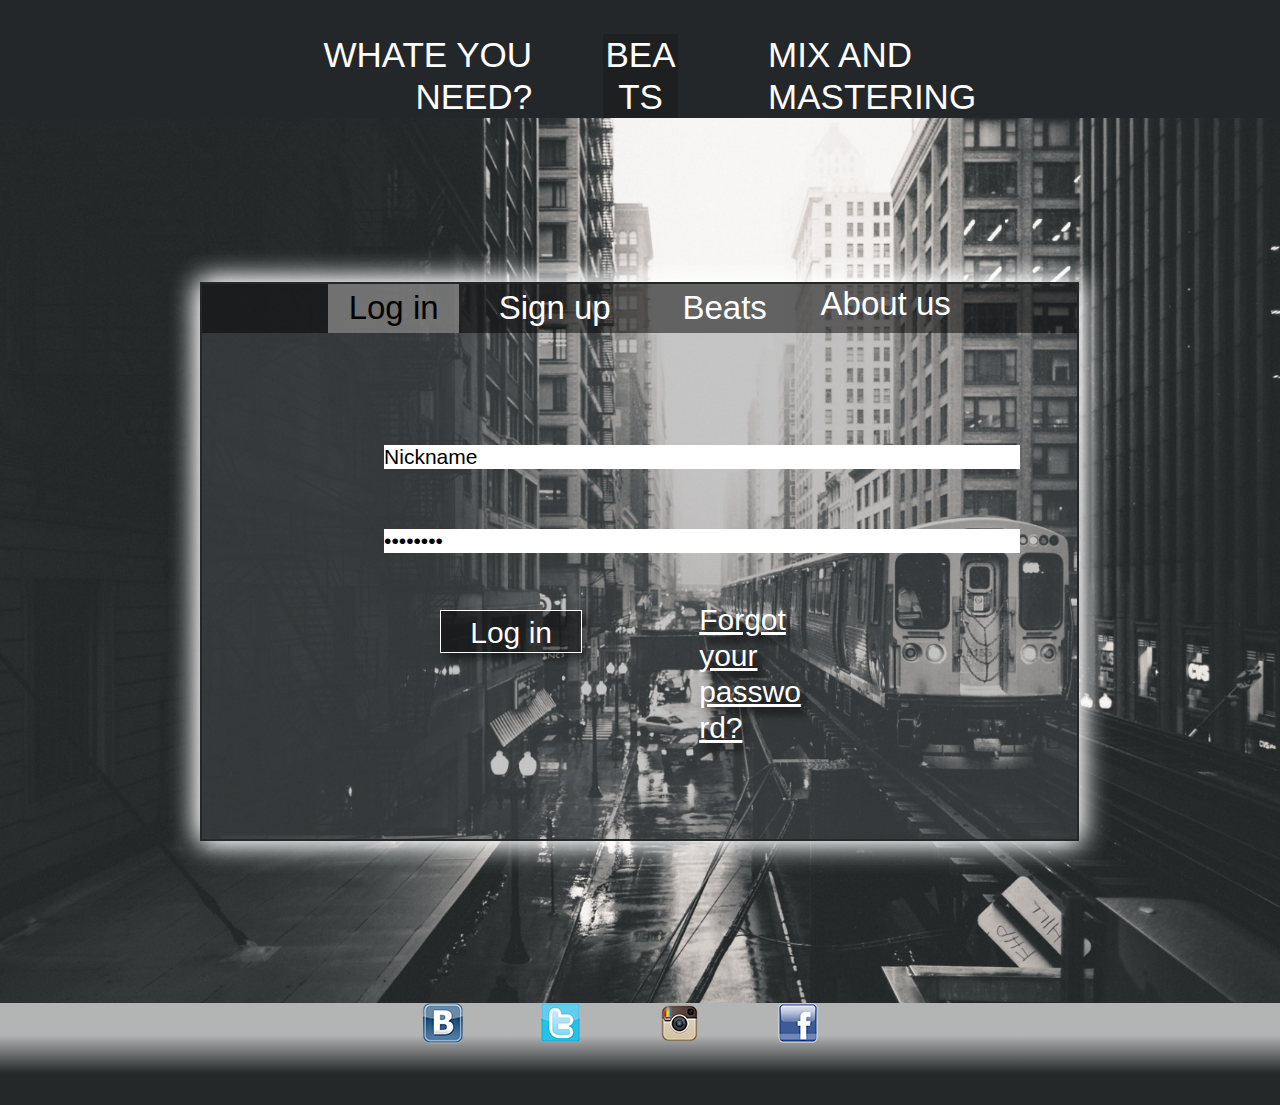
<file: index.html>
<!DOCTYPE html>
<html class="nojs html" lang="ru-RU">
 <head>

  <meta http-equiv="Content-type" content="text/html;charset=UTF-8"/>
  <meta name="generator" content="2017.1.0.379"/>
  <meta name="viewport" content="width=device-width, initial-scale=1.0"/>
  
  <script type="text/javascript">
   // Update the 'nojs'/'js' class on the html node
document.documentElement.className = document.documentElement.className.replace(/\bnojs\b/g, 'js');

// Check that all required assets are uploaded and up-to-date
if(typeof Muse == "undefined") window.Muse = {}; window.Muse.assets = {"required":["museutils.js", "museconfig.js", "jquery.watch.js", "jquery.musepolyfill.bgsize.js", "require.js", "index.css"], "outOfDate":[]};
</script>
  
  <title>ctr1</title>
  <!-- CSS -->
  <link rel="stylesheet" type="text/css" href="css/site_global.css?crc=444006867"/>
  <link rel="stylesheet" type="text/css" href="css/index.css?crc=187312716" id="pagesheet"/>
  <!-- Other scripts -->
  <script type="text/javascript">
   var __adobewebfontsappname__ = "muse";
</script>
  <!-- JS includes -->
  <script src="https://webfonts.creativecloud.com/pompiere:n4:all.js" type="text/javascript"></script>
   </head>
 <body>

  <div class="clearfix borderbox" id="page"><!-- column -->
   <div class="position_content" id="page_position_content">
    <div class="clearfix colelem" id="pu639"><!-- column -->
     <div class="browser_width colelem" id="u639-bw">
      <div id="u639"><!-- group -->
       <div class="clearfix" id="u639_align_to_page">
        <div class="clearfix grpelem" id="u176-4" data-muse-temp-textContainer-sizePolicy="true" data-muse-temp-textContainer-pinning="true"><!-- content -->
         <p>Whate you need?</p>
        </div>
        <div class="rgba-background clearfix grpelem" id="u186-4" data-muse-temp-textContainer-sizePolicy="true" data-muse-temp-textContainer-pinning="true"><!-- content -->
         <p>Beats</p>
        </div>
        <div class="clearfix grpelem" id="u189-4" data-muse-temp-textContainer-sizePolicy="true" data-muse-temp-textContainer-pinning="true"><!-- content -->
         <p>Mix and Mastering</p>
        </div>
       </div>
      </div>
     </div>
     <div class="browser_width colelem" id="u1518-bw">
      <div class="museBGSize" id="u1518"><!-- group -->
       <div class="clearfix" id="u1518_align_to_page">
        <div class="clearfix grpelem" id="pu1553"><!-- column -->
         <div class="shadow rgba-background clearfix colelem" id="u1553"><!-- group -->
          <div class="clearfix grpelem" id="pu1559"><!-- column -->
           <div class="rgba-background clearfix colelem" id="u1559"><!-- group -->
            <div class="rgba-background clearfix grpelem" id="u1577-4" data-muse-temp-textContainer-sizePolicy="true" data-muse-temp-textContainer-pinning="true"><!-- content -->
             <p id="u1577-2">Log in</p>
            </div>
            <a class="nonblock nontext rgba-background clearfix grpelem" id="u1580-4" href="ctr2.html#sign-up" data-muse-temp-textContainer-sizePolicy="true" data-muse-temp-textContainer-pinning="true"><!-- content --><p id="u1580-2">Sign up</p></a>
            <a class="nonblock nontext rgba-background clearfix grpelem" id="u1583-4" href="ctr3.html#beats" data-muse-temp-textContainer-sizePolicy="true" data-muse-temp-textContainer-pinning="true"><!-- content --><p id="u1583-2">Beats</p></a>
            <a class="nonblock nontext rgba-background clearfix grpelem" id="u1586-4" href="ctr4.html#about-us" data-muse-temp-textContainer-sizePolicy="true" data-muse-temp-textContainer-pinning="true"><!-- content --><p>About us</p></a>
           </div>
           <div class="colelem" id="u1712"><!-- custom html -->
            <input type="text" name="login" value="Nickname" size="50" maxlength="15">
           </div>
           <div class="colelem" id="u1705"><!-- custom html -->
            <input type="password" name="lpassword" value="password" size="50" maxlength="32">
           </div>
           <div class="clearfix colelem" id="pu1716-4"><!-- group -->
            <div class="shadow rgba-background clearfix grpelem" id="u1716-4" data-muse-temp-textContainer-sizePolicy="true" data-muse-temp-textContainer-pinning="true"><!-- content -->
             <p id="u1716-2">Log in</p>
            </div>
            <div class="clearfix grpelem" id="u1719-4" data-muse-temp-textContainer-sizePolicy="true" data-muse-temp-textContainer-pinning="true"><!-- content -->
             <p><span id="u1719">Forgot your password?</span></p>
            </div>
           </div>
          </div>
         </div>
         <a class="anchor_item colelem" id="log-in" data-sizePolicy="fixed" data-pintopage="page_fluidx"></a>
        </div>
       </div>
      </div>
     </div>
     <div class="clearfix colelem" id="pu1550"><!-- group -->
      <div class="browser_width grpelem" id="u1550-bw">
       <div id="u1550"><!-- simple frame --></div>
      </div>
      <div class="browser_width grpelem" id="u1795-bw">
       <div class="gradient" id="u1795"><!-- group -->
        <div class="clearfix" id="u1795_align_to_page">
         <div class="museBGSize grpelem" id="u1832"><!-- simple frame --></div>
         <div class="museBGSize grpelem" id="u1829"><!-- simple frame --></div>
         <div class="museBGSize grpelem" id="u1826"><!-- simple frame --></div>
         <div class="museBGSize grpelem" id="u1823"><!-- simple frame --></div>
        </div>
       </div>
      </div>
     </div>
    </div>
   </div>
  </div>
  <!-- Other scripts -->
  <script type="text/javascript">
   // Decide weather to suppress missing file error or not based on preference setting
var suppressMissingFileError = false
</script>
  <script type="text/javascript">
   window.Muse.assets.check=function(d){if(!window.Muse.assets.checked){window.Muse.assets.checked=!0;var b={},c=function(a,b){if(window.getComputedStyle){var c=window.getComputedStyle(a,null);return c&&c.getPropertyValue(b)||c&&c[b]||""}if(document.documentElement.currentStyle)return(c=a.currentStyle)&&c[b]||a.style&&a.style[b]||"";return""},a=function(a){if(a.match(/^rgb/))return a=a.replace(/\s+/g,"").match(/([\d\,]+)/gi)[0].split(","),(parseInt(a[0])<<16)+(parseInt(a[1])<<8)+parseInt(a[2]);if(a.match(/^\#/))return parseInt(a.substr(1),
16);return 0},g=function(g){for(var f=document.getElementsByTagName("link"),h=0;h<f.length;h++)if("text/css"==f[h].type){var i=(f[h].href||"").match(/\/?css\/([\w\-]+\.css)\?crc=(\d+)/);if(!i||!i[1]||!i[2])break;b[i[1]]=i[2]}f=document.createElement("div");f.className="version";f.style.cssText="display:none; width:1px; height:1px;";document.getElementsByTagName("body")[0].appendChild(f);for(h=0;h<Muse.assets.required.length;){var i=Muse.assets.required[h],l=i.match(/([\w\-\.]+)\.(\w+)$/),k=l&&l[1]?
l[1]:null,l=l&&l[2]?l[2]:null;switch(l.toLowerCase()){case "css":k=k.replace(/\W/gi,"_").replace(/^([^a-z])/gi,"_$1");f.className+=" "+k;k=a(c(f,"color"));l=a(c(f,"backgroundColor"));k!=0||l!=0?(Muse.assets.required.splice(h,1),"undefined"!=typeof b[i]&&(k!=b[i]>>>24||l!=(b[i]&16777215))&&Muse.assets.outOfDate.push(i)):h++;f.className="version";break;case "js":h++;break;default:throw Error("Unsupported file type: "+l);}}d?d().jquery!="1.8.3"&&Muse.assets.outOfDate.push("jquery-1.8.3.min.js"):Muse.assets.required.push("jquery-1.8.3.min.js");
f.parentNode.removeChild(f);if(Muse.assets.outOfDate.length||Muse.assets.required.length)f="Некоторые файлы на сервере могут отсутствовать или быть некорректными. Очистите кэш-память браузера и повторите попытку. Если проблему не удается устранить, свяжитесь с разработчиками сайта.",g&&Muse.assets.outOfDate.length&&(f+="\nOut of date: "+Muse.assets.outOfDate.join(",")),g&&Muse.assets.required.length&&(f+="\nMissing: "+Muse.assets.required.join(",")),suppressMissingFileError?(f+="\nUse SuppressMissingFileError key in AppPrefs.xml to show missing file error pop up.",console.log(f)):alert(f)};location&&location.search&&location.search.match&&location.search.match(/muse_debug/gi)?
setTimeout(function(){g(!0)},5E3):g()}};
var muse_init=function(){require.config({baseUrl:""});require(["jquery","museutils","whatinput","jquery.watch","jquery.musepolyfill.bgsize"],function(d){var $ = d;$(document).ready(function(){try{
window.Muse.assets.check($);/* body */
Muse.Utils.transformMarkupToFixBrowserProblemsPreInit();/* body */
Muse.Utils.prepHyperlinks(true);/* body */
Muse.Utils.resizeHeight('.browser_width');/* resize height */
Muse.Utils.requestAnimationFrame(function() { $('body').addClass('initialized'); });/* mark body as initialized */
Muse.Utils.makeButtonsVisibleAfterSettingMinWidth();/* body */
Muse.Utils.showWidgetsWhenReady();/* body */
Muse.Utils.transformMarkupToFixBrowserProblems();/* body */
}catch(b){if(b&&"function"==typeof b.notify?b.notify():Muse.Assert.fail("Error calling selector function: "+b),false)throw b;}})})};

</script>
  <!-- RequireJS script -->
  <script src="scripts/require.js?crc=3861931657" type="text/javascript" async data-main="scripts/museconfig.js?crc=278381782" onload="if (requirejs) requirejs.onError = function(requireType, requireModule) { if (requireType && requireType.toString && requireType.toString().indexOf && 0 <= requireType.toString().indexOf('#scripterror')) window.Muse.assets.check(); }" onerror="window.Muse.assets.check();"></script>
   </body>
</html>
</file>
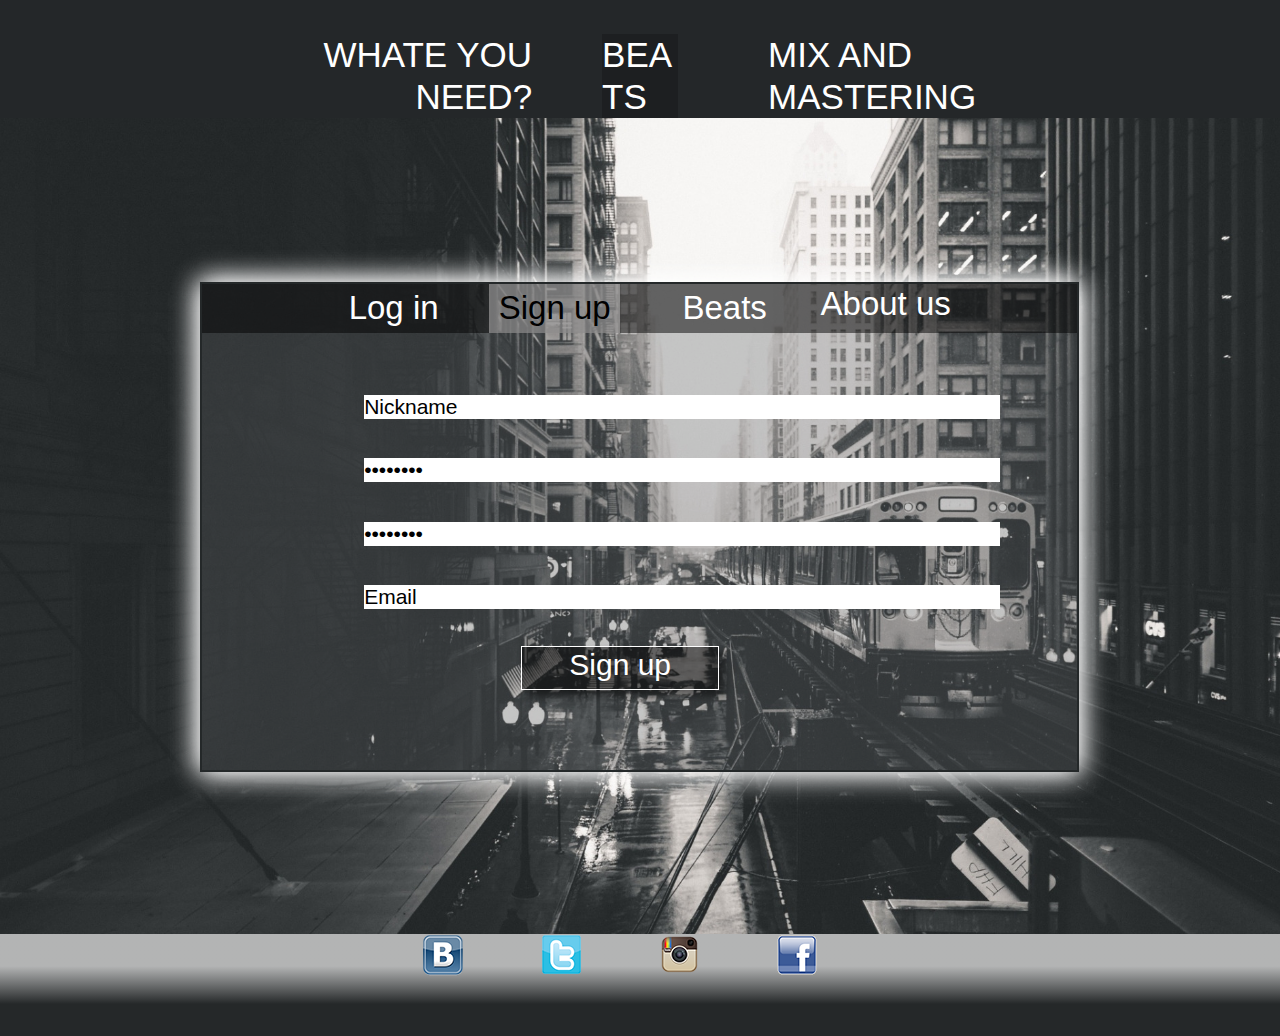
<file: ctr2.html>
<!DOCTYPE html>
<html class="nojs html" lang="ru-RU">
 <head>

  <meta http-equiv="Content-type" content="text/html;charset=UTF-8"/>
  <meta name="generator" content="2017.1.0.379"/>
  <meta name="viewport" content="width=device-width, initial-scale=1.0"/>
  
  <script type="text/javascript">
   // Update the 'nojs'/'js' class on the html node
document.documentElement.className = document.documentElement.className.replace(/\bnojs\b/g, 'js');

// Check that all required assets are uploaded and up-to-date
if(typeof Muse == "undefined") window.Muse = {}; window.Muse.assets = {"required":["museutils.js", "museconfig.js", "jquery.watch.js", "jquery.musepolyfill.bgsize.js", "require.js", "ctr2.css"], "outOfDate":[]};
</script>
  
  <title>ctr2</title>
  <!-- CSS -->
  <link rel="stylesheet" type="text/css" href="css/site_global.css?crc=444006867"/>
  <link rel="stylesheet" type="text/css" href="css/ctr2.css?crc=99565910" id="pagesheet"/>
  <!-- Other scripts -->
  <script type="text/javascript">
   var __adobewebfontsappname__ = "muse";
</script>
  <!-- JS includes -->
  <script src="https://webfonts.creativecloud.com/pompiere:n4:all.js" type="text/javascript"></script>
   </head>
 <body>

  <div class="clearfix borderbox" id="page"><!-- column -->
   <div class="position_content" id="page_position_content">
    <div class="clearfix colelem" id="pu1625"><!-- column -->
     <div class="browser_width colelem" id="u1625-bw">
      <div id="u1625"><!-- group -->
       <div class="clearfix" id="u1625_align_to_page">
        <div class="clearfix grpelem" id="u1619-4" data-muse-temp-textContainer-sizePolicy="true" data-muse-temp-textContainer-pinning="true"><!-- content -->
         <p>Whate you need?</p>
        </div>
        <div class="rgba-background clearfix grpelem" id="u1616-4" data-muse-temp-textContainer-sizePolicy="true" data-muse-temp-textContainer-pinning="true"><!-- content -->
         <p>Beats</p>
        </div>
        <div class="clearfix grpelem" id="u1617-4" data-muse-temp-textContainer-sizePolicy="true" data-muse-temp-textContainer-pinning="true"><!-- content -->
         <p>Mix and Mastering</p>
        </div>
       </div>
      </div>
     </div>
     <div class="browser_width colelem" id="u1615-bw">
      <div class="museBGSize" id="u1615"><!-- group -->
       <div class="clearfix" id="u1615_align_to_page">
        <div class="clearfix grpelem" id="pu1623"><!-- column -->
         <div class="shadow rgba-background clearfix colelem" id="u1623"><!-- group -->
          <div class="clearfix grpelem" id="pu1620"><!-- column -->
           <div class="rgba-background clearfix colelem" id="u1620"><!-- group -->
            <a class="nonblock nontext rgba-background clearfix grpelem" id="u1622-4" href="index.html#log-in" data-muse-temp-textContainer-sizePolicy="true" data-muse-temp-textContainer-pinning="true"><!-- content --><p id="u1622-2">Log in</p></a>
            <div class="rgba-background clearfix grpelem" id="u1618-4" data-muse-temp-textContainer-sizePolicy="true" data-muse-temp-textContainer-pinning="true"><!-- content -->
             <p id="u1618-2">Sign up</p>
            </div>
            <a class="nonblock nontext rgba-background clearfix grpelem" id="u1624-4" href="ctr3.html#beats" data-muse-temp-textContainer-sizePolicy="true" data-muse-temp-textContainer-pinning="true"><!-- content --><p id="u1624-2">Beats</p></a>
            <a class="nonblock nontext rgba-background clearfix grpelem" id="u1621-4" href="ctr4.html#about-us" data-muse-temp-textContainer-sizePolicy="true" data-muse-temp-textContainer-pinning="true"><!-- content --><p>About us</p></a>
           </div>
           <div class="colelem" id="u1722"><!-- custom html -->
            <input type="text" name="login" value="Nickname" size="50" maxlength="15">
           </div>
           <div class="colelem" id="u1734"><!-- custom html -->
            <input type="password" name="password" value="password" size="50" maxlength="32">
           </div>
           <div class="colelem" id="u1738"><!-- custom html -->
            <input type="password" name="password" value="password" size="50" maxlength="36">
           </div>
           <div class="colelem" id="u1742"><!-- custom html -->
            <input type="text" name="Email" value="Email" size="50" maxlength="30">
           </div>
           <div class="shadow rgba-background clearfix colelem" id="u1749-4" data-muse-temp-textContainer-sizePolicy="true" data-muse-temp-textContainer-pinning="true"><!-- content -->
            <p>Sign up</p>
           </div>
          </div>
         </div>
         <a class="anchor_item colelem" id="sign-up" data-sizePolicy="fixed" data-pintopage="page_fluidx"></a>
        </div>
       </div>
      </div>
     </div>
     <div class="clearfix colelem" id="pu1614"><!-- group -->
      <div class="browser_width grpelem" id="u1614-bw">
       <div id="u1614"><!-- simple frame --></div>
      </div>
      <div class="browser_width grpelem" id="u1897-bw">
       <div class="gradient" id="u1897"><!-- group -->
        <div class="clearfix" id="u1897_align_to_page">
         <div class="museBGSize grpelem" id="u1933"><!-- simple frame --></div>
         <div class="museBGSize grpelem" id="u1924"><!-- simple frame --></div>
         <div class="museBGSize grpelem" id="u1915"><!-- simple frame --></div>
         <div class="museBGSize grpelem" id="u1906"><!-- simple frame --></div>
        </div>
       </div>
      </div>
     </div>
    </div>
   </div>
  </div>
  <!-- Other scripts -->
  <script type="text/javascript">
   // Decide weather to suppress missing file error or not based on preference setting
var suppressMissingFileError = false
</script>
  <script type="text/javascript">
   window.Muse.assets.check=function(d){if(!window.Muse.assets.checked){window.Muse.assets.checked=!0;var b={},c=function(a,b){if(window.getComputedStyle){var c=window.getComputedStyle(a,null);return c&&c.getPropertyValue(b)||c&&c[b]||""}if(document.documentElement.currentStyle)return(c=a.currentStyle)&&c[b]||a.style&&a.style[b]||"";return""},a=function(a){if(a.match(/^rgb/))return a=a.replace(/\s+/g,"").match(/([\d\,]+)/gi)[0].split(","),(parseInt(a[0])<<16)+(parseInt(a[1])<<8)+parseInt(a[2]);if(a.match(/^\#/))return parseInt(a.substr(1),
16);return 0},g=function(g){for(var f=document.getElementsByTagName("link"),h=0;h<f.length;h++)if("text/css"==f[h].type){var i=(f[h].href||"").match(/\/?css\/([\w\-]+\.css)\?crc=(\d+)/);if(!i||!i[1]||!i[2])break;b[i[1]]=i[2]}f=document.createElement("div");f.className="version";f.style.cssText="display:none; width:1px; height:1px;";document.getElementsByTagName("body")[0].appendChild(f);for(h=0;h<Muse.assets.required.length;){var i=Muse.assets.required[h],l=i.match(/([\w\-\.]+)\.(\w+)$/),k=l&&l[1]?
l[1]:null,l=l&&l[2]?l[2]:null;switch(l.toLowerCase()){case "css":k=k.replace(/\W/gi,"_").replace(/^([^a-z])/gi,"_$1");f.className+=" "+k;k=a(c(f,"color"));l=a(c(f,"backgroundColor"));k!=0||l!=0?(Muse.assets.required.splice(h,1),"undefined"!=typeof b[i]&&(k!=b[i]>>>24||l!=(b[i]&16777215))&&Muse.assets.outOfDate.push(i)):h++;f.className="version";break;case "js":h++;break;default:throw Error("Unsupported file type: "+l);}}d?d().jquery!="1.8.3"&&Muse.assets.outOfDate.push("jquery-1.8.3.min.js"):Muse.assets.required.push("jquery-1.8.3.min.js");
f.parentNode.removeChild(f);if(Muse.assets.outOfDate.length||Muse.assets.required.length)f="Некоторые файлы на сервере могут отсутствовать или быть некорректными. Очистите кэш-память браузера и повторите попытку. Если проблему не удается устранить, свяжитесь с разработчиками сайта.",g&&Muse.assets.outOfDate.length&&(f+="\nOut of date: "+Muse.assets.outOfDate.join(",")),g&&Muse.assets.required.length&&(f+="\nMissing: "+Muse.assets.required.join(",")),suppressMissingFileError?(f+="\nUse SuppressMissingFileError key in AppPrefs.xml to show missing file error pop up.",console.log(f)):alert(f)};location&&location.search&&location.search.match&&location.search.match(/muse_debug/gi)?
setTimeout(function(){g(!0)},5E3):g()}};
var muse_init=function(){require.config({baseUrl:""});require(["jquery","museutils","whatinput","jquery.watch","jquery.musepolyfill.bgsize"],function(d){var $ = d;$(document).ready(function(){try{
window.Muse.assets.check($);/* body */
Muse.Utils.transformMarkupToFixBrowserProblemsPreInit();/* body */
Muse.Utils.prepHyperlinks(true);/* body */
Muse.Utils.resizeHeight('.browser_width');/* resize height */
Muse.Utils.requestAnimationFrame(function() { $('body').addClass('initialized'); });/* mark body as initialized */
Muse.Utils.makeButtonsVisibleAfterSettingMinWidth();/* body */
Muse.Utils.showWidgetsWhenReady();/* body */
Muse.Utils.transformMarkupToFixBrowserProblems();/* body */
}catch(b){if(b&&"function"==typeof b.notify?b.notify():Muse.Assert.fail("Error calling selector function: "+b),false)throw b;}})})};

</script>
  <!-- RequireJS script -->
  <script src="scripts/require.js?crc=3861931657" type="text/javascript" async data-main="scripts/museconfig.js?crc=278381782" onload="if (requirejs) requirejs.onError = function(requireType, requireModule) { if (requireType && requireType.toString && requireType.toString().indexOf && 0 <= requireType.toString().indexOf('#scripterror')) window.Muse.assets.check(); }" onerror="window.Muse.assets.check();"></script>
   </body>
</html>
</file>
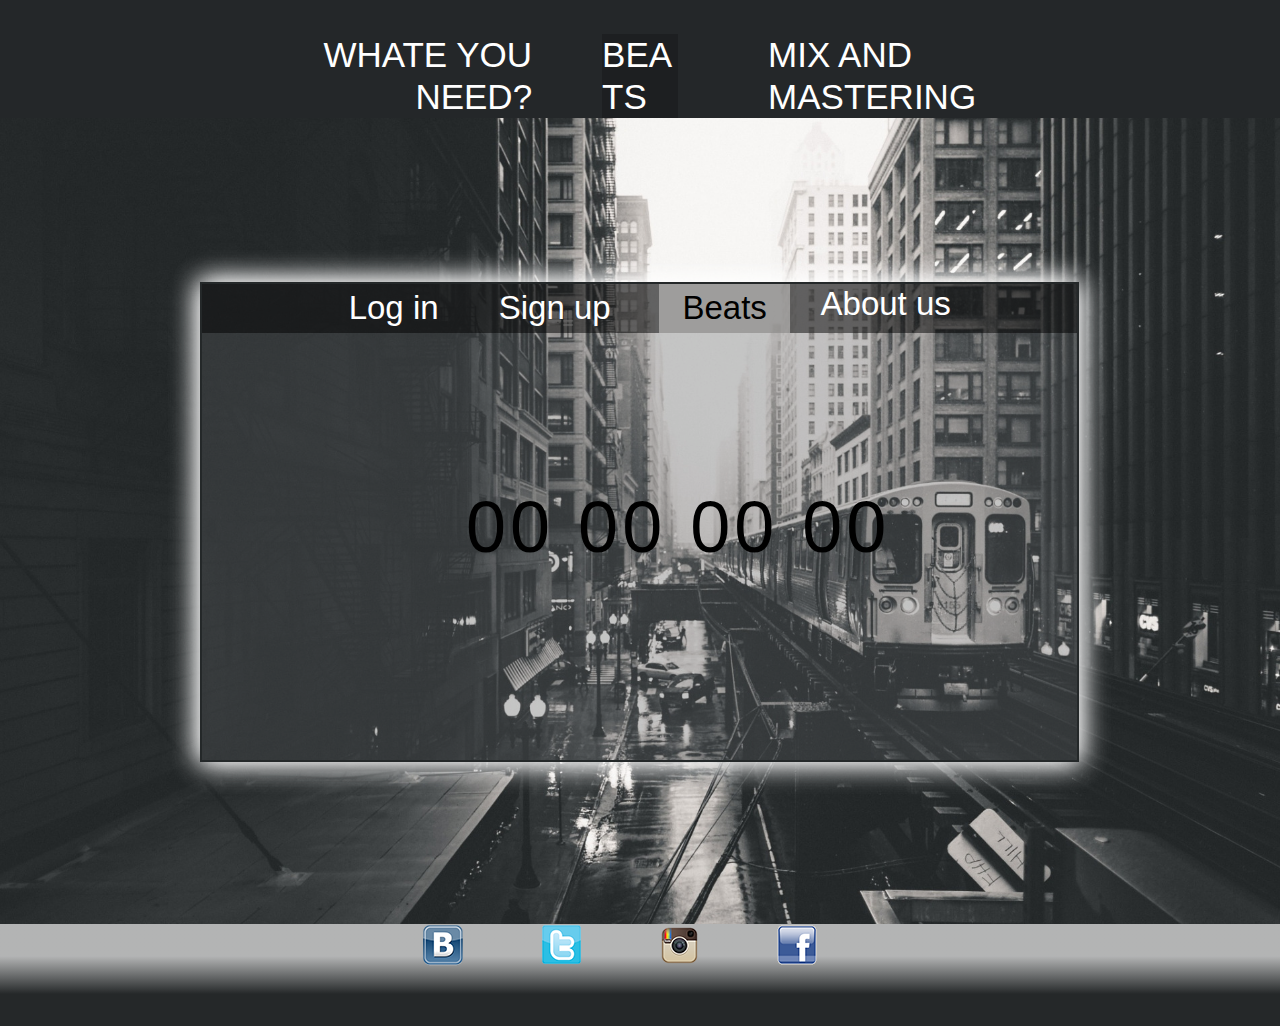
<file: ctr3.html>
<!DOCTYPE html>
<html class="nojs html" lang="ru-RU">
 <head>

  <meta http-equiv="Content-type" content="text/html;charset=UTF-8"/>
  <meta name="generator" content="2017.1.0.379"/>
  <meta name="viewport" content="width=device-width, initial-scale=1.0"/>
  
  <script type="text/javascript">
   // Update the 'nojs'/'js' class on the html node
document.documentElement.className = document.documentElement.className.replace(/\bnojs\b/g, 'js');

// Check that all required assets are uploaded and up-to-date
if(typeof Muse == "undefined") window.Muse = {}; window.Muse.assets = {"required":["museutils.js", "museconfig.js", "jquery.watch.js", "jquery.musepolyfill.bgsize.js", "require.js", "ctr3.css"], "outOfDate":[]};
</script>
  
  <title>ctr3</title>
  <!-- CSS -->
  <link rel="stylesheet" type="text/css" href="css/site_global.css?crc=444006867"/>
  <link rel="stylesheet" type="text/css" href="css/ctr3.css?crc=4196952196" id="pagesheet"/>
  <!-- Other scripts -->
  <script type="text/javascript">
   var __adobewebfontsappname__ = "muse";
</script>
  <!-- JS includes -->
  <script src="https://webfonts.creativecloud.com/dosis:n4:all;pompiere:n4:all.js" type="text/javascript"></script>
    <!--HTML Widget code-->
  
				<style>
					#u1758 .MT_countdown {
						width: 100%;
						height: 156px;
						display: table;
						letter-spacing: 4px;
					}
					#u1758 .MT_countdown .MT_cell {
						display: table-cell;
						vertical-align: middle;
					}
				</style>
		
 </head>
 <body>

  <div class="clearfix borderbox" id="page"><!-- column -->
   <div class="position_content" id="page_position_content">
    <div class="clearfix colelem" id="pu1655"><!-- column -->
     <div class="browser_width colelem" id="u1655-bw">
      <div id="u1655"><!-- group -->
       <div class="clearfix" id="u1655_align_to_page">
        <div class="clearfix grpelem" id="u1661-4" data-muse-temp-textContainer-sizePolicy="true" data-muse-temp-textContainer-pinning="true"><!-- content -->
         <p>Whate you need?</p>
        </div>
        <div class="rgba-background clearfix grpelem" id="u1653-4" data-muse-temp-textContainer-sizePolicy="true" data-muse-temp-textContainer-pinning="true"><!-- content -->
         <p>Beats</p>
        </div>
        <div class="clearfix grpelem" id="u1657-4" data-muse-temp-textContainer-sizePolicy="true" data-muse-temp-textContainer-pinning="true"><!-- content -->
         <p>Mix and Mastering</p>
        </div>
       </div>
      </div>
     </div>
     <div class="browser_width colelem" id="u1662-bw">
      <div class="museBGSize" id="u1662"><!-- column -->
       <div class="clearfix" id="u1662_align_to_page">
        <div class="clearfix colelem" id="pu1658"><!-- group -->
         <div class="shadow rgba-background clearfix grpelem" id="u1658"><!-- group -->
          <div class="rgba-background clearfix grpelem" id="u1663"><!-- group -->
           <a class="nonblock nontext rgba-background clearfix grpelem" id="u1654-4" href="index.html#log-in" data-muse-temp-textContainer-sizePolicy="true" data-muse-temp-textContainer-pinning="true"><!-- content --><p id="u1654-2">Log in</p></a>
           <a class="nonblock nontext rgba-background clearfix grpelem" id="u1652-4" href="ctr2.html#sign-up" data-muse-temp-textContainer-sizePolicy="true" data-muse-temp-textContainer-pinning="true"><!-- content --><p id="u1652-2">Sign up</p></a>
           <div class="rgba-background clearfix grpelem" id="u1660-4" data-muse-temp-textContainer-sizePolicy="true" data-muse-temp-textContainer-pinning="true"><!-- content -->
            <p id="u1660-2">Beats</p>
           </div>
           <a class="nonblock nontext rgba-background clearfix grpelem" id="u1659-4" href="ctr4.html#about-us" data-muse-temp-textContainer-sizePolicy="true" data-muse-temp-textContainer-pinning="true"><!-- content --><p>About us</p></a>
          </div>
         </div>
         <div class="size_fixed grpelem" id="u1758" data-sizePolicy="fixed" data-pintopage="page_fixedLeft"><!-- custom html -->
          
			<div class="MT_countdown {param_MT_background}">
				<div class="MT_cell">

				</div>
			</div>
		
         </div>
        </div>
        <a class="anchor_item colelem" id="beats" data-sizePolicy="fixed" data-pintopage="page_fluidx"></a>
       </div>
      </div>
     </div>
     <div class="clearfix colelem" id="pu1656"><!-- group -->
      <div class="browser_width grpelem" id="u1656-bw">
       <div id="u1656"><!-- simple frame --></div>
      </div>
      <div class="browser_width grpelem" id="u1900-bw">
       <div class="gradient" id="u1900"><!-- group -->
        <div class="clearfix" id="u1900_align_to_page">
         <div class="museBGSize grpelem" id="u1936"><!-- simple frame --></div>
         <div class="museBGSize grpelem" id="u1927"><!-- simple frame --></div>
         <div class="museBGSize grpelem" id="u1918"><!-- simple frame --></div>
         <div class="museBGSize grpelem" id="u1909"><!-- simple frame --></div>
        </div>
       </div>
      </div>
     </div>
    </div>
   </div>
  </div>
  <!-- JS includes -->
  <script type="text/javascript">
   if (document.location.protocol != 'https:') document.write('\x3Cscript src="http://musecdn2.businesscatalyst.com/scripts/4.0/jquery-1.8.3.min.js" type="text/javascript">\x3C/script>');
</script>
  <script type="text/javascript">
   window.jQuery || document.write('\x3Cscript src="scripts/jquery-1.8.3.min.js?crc=209076791" type="text/javascript">\x3C/script>');
</script>
  <!-- Other scripts -->
  <script type="text/javascript">
   // Decide weather to suppress missing file error or not based on preference setting
var suppressMissingFileError = false
</script>
  <script type="text/javascript">
   window.Muse.assets.check=function(d){if(!window.Muse.assets.checked){window.Muse.assets.checked=!0;var b={},c=function(a,b){if(window.getComputedStyle){var c=window.getComputedStyle(a,null);return c&&c.getPropertyValue(b)||c&&c[b]||""}if(document.documentElement.currentStyle)return(c=a.currentStyle)&&c[b]||a.style&&a.style[b]||"";return""},a=function(a){if(a.match(/^rgb/))return a=a.replace(/\s+/g,"").match(/([\d\,]+)/gi)[0].split(","),(parseInt(a[0])<<16)+(parseInt(a[1])<<8)+parseInt(a[2]);if(a.match(/^\#/))return parseInt(a.substr(1),
16);return 0},g=function(g){for(var f=document.getElementsByTagName("link"),h=0;h<f.length;h++)if("text/css"==f[h].type){var i=(f[h].href||"").match(/\/?css\/([\w\-]+\.css)\?crc=(\d+)/);if(!i||!i[1]||!i[2])break;b[i[1]]=i[2]}f=document.createElement("div");f.className="version";f.style.cssText="display:none; width:1px; height:1px;";document.getElementsByTagName("body")[0].appendChild(f);for(h=0;h<Muse.assets.required.length;){var i=Muse.assets.required[h],l=i.match(/([\w\-\.]+)\.(\w+)$/),k=l&&l[1]?
l[1]:null,l=l&&l[2]?l[2]:null;switch(l.toLowerCase()){case "css":k=k.replace(/\W/gi,"_").replace(/^([^a-z])/gi,"_$1");f.className+=" "+k;k=a(c(f,"color"));l=a(c(f,"backgroundColor"));k!=0||l!=0?(Muse.assets.required.splice(h,1),"undefined"!=typeof b[i]&&(k!=b[i]>>>24||l!=(b[i]&16777215))&&Muse.assets.outOfDate.push(i)):h++;f.className="version";break;case "js":h++;break;default:throw Error("Unsupported file type: "+l);}}d?d().jquery!="1.8.3"&&Muse.assets.outOfDate.push("jquery-1.8.3.min.js"):Muse.assets.required.push("jquery-1.8.3.min.js");
f.parentNode.removeChild(f);if(Muse.assets.outOfDate.length||Muse.assets.required.length)f="Некоторые файлы на сервере могут отсутствовать или быть некорректными. Очистите кэш-память браузера и повторите попытку. Если проблему не удается устранить, свяжитесь с разработчиками сайта.",g&&Muse.assets.outOfDate.length&&(f+="\nOut of date: "+Muse.assets.outOfDate.join(",")),g&&Muse.assets.required.length&&(f+="\nMissing: "+Muse.assets.required.join(",")),suppressMissingFileError?(f+="\nUse SuppressMissingFileError key in AppPrefs.xml to show missing file error pop up.",console.log(f)):alert(f)};location&&location.search&&location.search.match&&location.search.match(/muse_debug/gi)?
setTimeout(function(){g(!0)},5E3):g()}};
var muse_init=function(){require.config({baseUrl:""});require(["jquery","museutils","whatinput","jquery.watch","jquery.musepolyfill.bgsize"],function(d){var $ = d;$(document).ready(function(){try{
window.Muse.assets.check($);/* body */
Muse.Utils.transformMarkupToFixBrowserProblemsPreInit();/* body */
Muse.Utils.prepHyperlinks(true);/* body */
Muse.Utils.resizeHeight('.browser_width');/* resize height */
Muse.Utils.requestAnimationFrame(function() { $('body').addClass('initialized'); });/* mark body as initialized */
Muse.Utils.makeButtonsVisibleAfterSettingMinWidth();/* body */
Muse.Utils.showWidgetsWhenReady();/* body */
Muse.Utils.transformMarkupToFixBrowserProblems();/* body */
}catch(b){if(b&&"function"==typeof b.notify?b.notify():Muse.Assert.fail("Error calling selector function: "+b),false)throw b;}})})};

</script>
  <!-- RequireJS script -->
  <script src="scripts/require.js?crc=3861931657" type="text/javascript" async data-main="scripts/museconfig.js?crc=278381782" onload="if (requirejs) requirejs.onError = function(requireType, requireModule) { if (requireType && requireType.toString && requireType.toString().indexOf && 0 <= requireType.toString().indexOf('#scripterror')) window.Muse.assets.check(); }" onerror="window.Muse.assets.check();"></script>
  
  <!--HTML Widget code-->
  
			<!-- Load plugin -->
			<script>
				/*!
				 * The Final Countdown for jQuery v2.0.4 (http://hilios.github.io/jQuery.countdown/)
				 * Copyright (c) 2014 Edson Hilios
				 * 
				 * Permission is hereby granted, free of charge, to any person obtaining a copy of
				 * this software and associated documentation files (the "Software"), to deal in
				 * the Software without restriction, including without limitation the rights to
				 * use, copy, modify, merge, publish, distribute, sublicense, and/or sell copies of
				 * the Software, and to permit persons to whom the Software is furnished to do so,
				 * subject to the following conditions:
				 * 
				 * The above copyright notice and this permission notice shall be included in all
				 * copies or substantial portions of the Software.
				 * 
				 * THE SOFTWARE IS PROVIDED "AS IS", WITHOUT WARRANTY OF ANY KIND, EXPRESS OR
				 * IMPLIED, INCLUDING BUT NOT LIMITED TO THE WARRANTIES OF MERCHANTABILITY, FITNESS
				 * FOR A PARTICULAR PURPOSE AND NONINFRINGEMENT. IN NO EVENT SHALL THE AUTHORS OR
				 * COPYRIGHT HOLDERS BE LIABLE FOR ANY CLAIM, DAMAGES OR OTHER LIABILITY, WHETHER
				 * IN AN ACTION OF CONTRACT, TORT OR OTHERWISE, ARISING FROM, OUT OF OR IN
				 * CONNECTION WITH THE SOFTWARE OR THE USE OR OTHER DEALINGS IN THE SOFTWARE.
				 */
				!function(a){"use strict";"function"==typeof define&&define.amd?define(["jquery"],a):a(jQuery)}(function(a){"use strict";function b(a){if(a instanceof Date)return a;if(String(a).match(g))return String(a).match(/^[0-9]*$/)&&(a=Number(a)),String(a).match(/\-/)&&(a=String(a).replace(/\-/g,"/")),new Date(a);throw new Error("Couldn't cast `"+a+"` to a date object.")}function c(a){return function(b){var c=b.match(/%(-|!)?[A-Z]{1}(:[^;]+;)?/gi);if(c)for(var e=0,f=c.length;f>e;++e){var g=c[e].match(/%(-|!)?([a-zA-Z]{1})(:[^;]+;)?/),i=new RegExp(g[0]),j=g[1]||"",k=g[3]||"",l=null;g=g[2],h.hasOwnProperty(g)&&(l=h[g],l=Number(a[l])),null!==l&&("!"===j&&(l=d(k,l)),""===j&&10>l&&(l="0"+l.toString()),b=b.replace(i,l.toString()))}return b=b.replace(/%%/,"%")}}function d(a,b){var c="s",d="";return a&&(a=a.replace(/(:|;|\s)/gi,"").split(/\,/),1===a.length?c=a[0]:(d=a[0],c=a[1])),1===Math.abs(b)?d:c}var e=100,f=[],g=[];g.push(/^[0-9]*$/.source),g.push(/([0-9]{1,2}\/){2}[0-9]{4}( [0-9]{1,2}(:[0-9]{2}){2})?/.source),g.push(/[0-9]{4}([\/\-][0-9]{1,2}){2}( [0-9]{1,2}(:[0-9]{2}){2})?/.source),g=new RegExp(g.join("|"));var h={Y:"years",m:"months",w:"weeks",d:"days",D:"totalDays",H:"hours",M:"minutes",S:"seconds"},i=function(b,c,d){this.el=b,this.$el=a(b),this.interval=null,this.offset={},this.instanceNumber=f.length,f.push(this),this.$el.data("countdown-instance",this.instanceNumber),d&&(this.$el.on("update.countdown",d),this.$el.on("stoped.countdown",d),this.$el.on("finish.countdown",d)),this.setFinalDate(c),this.start()};a.extend(i.prototype,{start:function(){null!==this.interval&&clearInterval(this.interval);var a=this;this.update(),this.interval=setInterval(function(){a.update.call(a)},e)},stop:function(){clearInterval(this.interval),this.interval=null,this.dispatchEvent("stoped")},pause:function(){this.stop.call(this)},resume:function(){this.start.call(this)},remove:function(){this.stop(),f[this.instanceNumber]=null,delete this.$el.data().countdownInstance},setFinalDate:function(a){this.finalDate=b(a)},update:function(){return 0===this.$el.closest("html").length?void this.remove():(this.totalSecsLeft=this.finalDate.getTime()-(new Date).getTime(),this.totalSecsLeft=Math.ceil(this.totalSecsLeft/1e3),this.totalSecsLeft=this.totalSecsLeft<0?0:this.totalSecsLeft,this.offset={seconds:this.totalSecsLeft%60,minutes:Math.floor(this.totalSecsLeft/60)%60,hours:Math.floor(this.totalSecsLeft/60/60)%24,days:Math.floor(this.totalSecsLeft/60/60/24)%7,totalDays:Math.floor(this.totalSecsLeft/60/60/24),weeks:Math.floor(this.totalSecsLeft/60/60/24/7),months:Math.floor(this.totalSecsLeft/60/60/24/30),years:Math.floor(this.totalSecsLeft/60/60/24/365)},void(0===this.totalSecsLeft?(this.stop(),this.dispatchEvent("finish")):this.dispatchEvent("update")))},dispatchEvent:function(b){var d=a.Event(b+".countdown");d.finalDate=this.finalDate,d.offset=a.extend({},this.offset),d.strftime=c(this.offset),this.$el.trigger(d)}}),a.fn.countdown=function(){var b=Array.prototype.slice.call(arguments,0);return this.each(function(){var c=a(this).data("countdown-instance");if(void 0!==c){var d=f[c],e=b[0];i.prototype.hasOwnProperty(e)?d[e].apply(d,b.slice(1)):null===String(e).match(/^[$A-Z_][0-9A-Z_$]*$/i)?(d.setFinalDate.call(d,e),d.start()):a.error("Method %s does not exist on jQuery.countdown".replace(/\%s/gi,e))}else new i(this,b[0],b[1])})}});
			</script>
			<script>
				var timeStrings = {
					seconds: function(offset){
						return (((offset.totalDays * 24 + offset.hours) * 60) + offset.minutes) * 60 + offset.seconds ;
					},
					minutes: function(offset){
						return ((offset.totalDays * 24 + offset.hours) * 60) + offset.minutes
					},
					hours: function(offset){
						return offset.totalDays * 24 + offset.hours
					},
					days: function(offset){
						return offset.totalDays
					}
				}
				timeStrings["d:h:m:s"] = function(offset){
					return '%D  %H  %M  %S';
				}
				timeStrings["h:m:s"] = function(offset) {
					return (offset.totalDays * 24 + offset.hours) + ' %M  %S'
				}
				timeStrings["m:s"] = function(offset) {
					return (((offset.totalDays * 24 + offset.hours) * 60) + offset.minutes) + '  %S'
				}
				timeStrings["d h m s"] = function(offset){
					return '%D days %H hr %M min %S sec';
				}
				timeStrings["h m s"] = function(offset){
					return (offset.totalDays * 24 + offset.hours) +' hr %M min %S sec';
				}
				timeStrings["m s"] = function(offset){
					return (((offset.totalDays * 24 + offset.hours) * 60) + offset.minutes) + 'min %S sec'
				}

				$('#u1758 .MT_countdown .MT_cell').countdown("2018/3/25", function(event) {
					$(this).html(event.strftime(String(timeStrings["d:h:m:s"](event.offset))));
				});
			</script>
		
   </body>
</html>
</file>
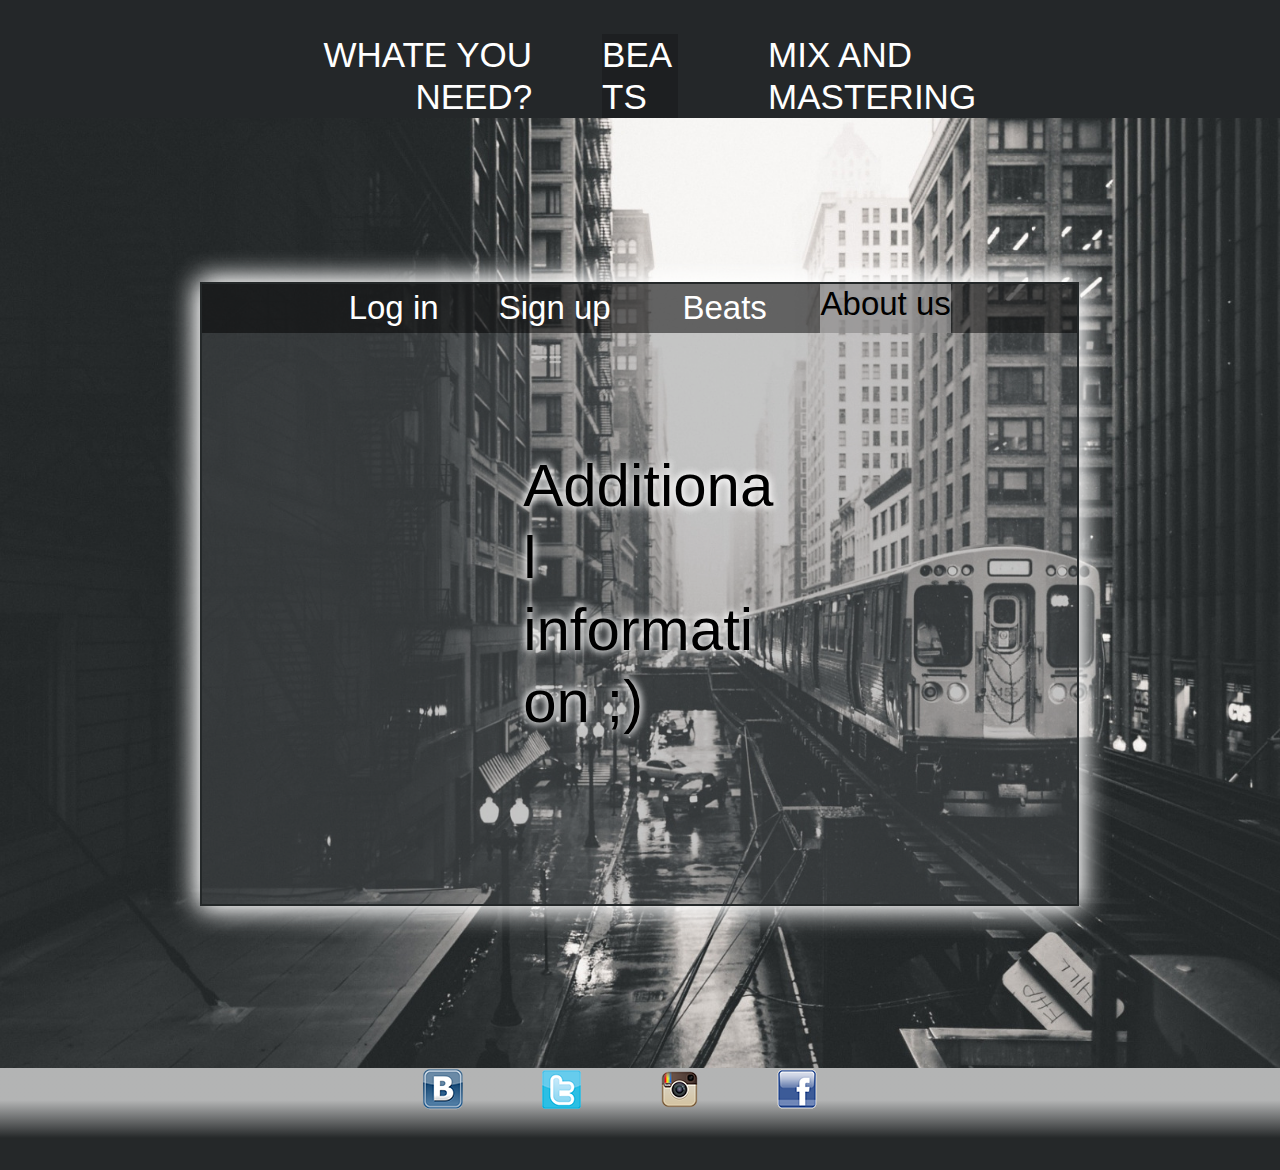
<file: ctr4.html>
<!DOCTYPE html>
<html class="nojs html" lang="ru-RU">
 <head>

  <meta http-equiv="Content-type" content="text/html;charset=UTF-8"/>
  <meta name="generator" content="2017.1.0.379"/>
  <meta name="viewport" content="width=device-width, initial-scale=1.0"/>
  
  <script type="text/javascript">
   // Update the 'nojs'/'js' class on the html node
document.documentElement.className = document.documentElement.className.replace(/\bnojs\b/g, 'js');

// Check that all required assets are uploaded and up-to-date
if(typeof Muse == "undefined") window.Muse = {}; window.Muse.assets = {"required":["museutils.js", "museconfig.js", "jquery.watch.js", "jquery.musepolyfill.bgsize.js", "require.js", "ctr4.css"], "outOfDate":[]};
</script>
  
  <title>ctr4</title>
  <!-- CSS -->
  <link rel="stylesheet" type="text/css" href="css/site_global.css?crc=444006867"/>
  <link rel="stylesheet" type="text/css" href="css/ctr4.css?crc=3907326812" id="pagesheet"/>
  <!-- Other scripts -->
  <script type="text/javascript">
   var __adobewebfontsappname__ = "muse";
</script>
  <!-- JS includes -->
  <script src="https://webfonts.creativecloud.com/pompiere:n4:all.js" type="text/javascript"></script>
   </head>
 <body>

  <div class="clearfix borderbox" id="page"><!-- column -->
   <div class="position_content" id="page_position_content">
    <div class="clearfix colelem" id="pu1675"><!-- column -->
     <div class="browser_width colelem" id="u1675-bw">
      <div id="u1675"><!-- group -->
       <div class="clearfix" id="u1675_align_to_page">
        <div class="clearfix grpelem" id="u1677-4" data-muse-temp-textContainer-sizePolicy="true" data-muse-temp-textContainer-pinning="true"><!-- content -->
         <p>Whate you need?</p>
        </div>
        <div class="rgba-background clearfix grpelem" id="u1682-4" data-muse-temp-textContainer-sizePolicy="true" data-muse-temp-textContainer-pinning="true"><!-- content -->
         <p>Beats</p>
        </div>
        <div class="clearfix grpelem" id="u1672-4" data-muse-temp-textContainer-sizePolicy="true" data-muse-temp-textContainer-pinning="true"><!-- content -->
         <p>Mix and Mastering</p>
        </div>
       </div>
      </div>
     </div>
     <div class="browser_width colelem" id="u1671-bw">
      <div class="museBGSize" id="u1671"><!-- group -->
       <div class="clearfix" id="u1671_align_to_page">
        <div class="clearfix grpelem" id="pu1673"><!-- column -->
         <div class="shadow rgba-background clearfix colelem" id="u1673"><!-- group -->
          <div class="clearfix grpelem" id="pu1678"><!-- column -->
           <div class="rgba-background clearfix colelem" id="u1678"><!-- group -->
            <a class="nonblock nontext rgba-background clearfix grpelem" id="u1674-4" href="index.html#log-in" data-muse-temp-textContainer-sizePolicy="true" data-muse-temp-textContainer-pinning="true"><!-- content --><p id="u1674-2">Log in</p></a>
            <a class="nonblock nontext rgba-background clearfix grpelem" id="u1680-4" href="ctr2.html#sign-up" data-muse-temp-textContainer-sizePolicy="true" data-muse-temp-textContainer-pinning="true"><!-- content --><p id="u1680-2">Sign up</p></a>
            <a class="nonblock nontext rgba-background clearfix grpelem" id="u1679-4" href="ctr3.html#beats" data-muse-temp-textContainer-sizePolicy="true" data-muse-temp-textContainer-pinning="true"><!-- content --><p id="u1679-2">Beats</p></a>
            <div class="rgba-background clearfix grpelem" id="u1681-4" data-muse-temp-textContainer-sizePolicy="true" data-muse-temp-textContainer-pinning="true"><!-- content -->
             <p>About us</p>
            </div>
           </div>
           <div class="clearfix colelem" id="u1774-4" data-muse-temp-textContainer-sizePolicy="true" data-muse-temp-textContainer-pinning="true"><!-- content -->
            <p>Additional information ;)</p>
           </div>
          </div>
         </div>
         <a class="anchor_item colelem" id="about-us" data-sizePolicy="fixed" data-pintopage="page_fluidx"></a>
        </div>
       </div>
      </div>
     </div>
     <div class="clearfix colelem" id="pu1676"><!-- group -->
      <div class="browser_width grpelem" id="u1676-bw">
       <div id="u1676"><!-- simple frame --></div>
      </div>
      <div class="browser_width grpelem" id="u1903-bw">
       <div class="gradient" id="u1903"><!-- group -->
        <div class="clearfix" id="u1903_align_to_page">
         <div class="museBGSize grpelem" id="u1939"><!-- simple frame --></div>
         <div class="museBGSize grpelem" id="u1930"><!-- simple frame --></div>
         <div class="museBGSize grpelem" id="u1921"><!-- simple frame --></div>
         <div class="museBGSize grpelem" id="u1912"><!-- simple frame --></div>
        </div>
       </div>
      </div>
     </div>
    </div>
   </div>
  </div>
  <!-- Other scripts -->
  <script type="text/javascript">
   // Decide weather to suppress missing file error or not based on preference setting
var suppressMissingFileError = false
</script>
  <script type="text/javascript">
   window.Muse.assets.check=function(d){if(!window.Muse.assets.checked){window.Muse.assets.checked=!0;var b={},c=function(a,b){if(window.getComputedStyle){var c=window.getComputedStyle(a,null);return c&&c.getPropertyValue(b)||c&&c[b]||""}if(document.documentElement.currentStyle)return(c=a.currentStyle)&&c[b]||a.style&&a.style[b]||"";return""},a=function(a){if(a.match(/^rgb/))return a=a.replace(/\s+/g,"").match(/([\d\,]+)/gi)[0].split(","),(parseInt(a[0])<<16)+(parseInt(a[1])<<8)+parseInt(a[2]);if(a.match(/^\#/))return parseInt(a.substr(1),
16);return 0},g=function(g){for(var f=document.getElementsByTagName("link"),h=0;h<f.length;h++)if("text/css"==f[h].type){var i=(f[h].href||"").match(/\/?css\/([\w\-]+\.css)\?crc=(\d+)/);if(!i||!i[1]||!i[2])break;b[i[1]]=i[2]}f=document.createElement("div");f.className="version";f.style.cssText="display:none; width:1px; height:1px;";document.getElementsByTagName("body")[0].appendChild(f);for(h=0;h<Muse.assets.required.length;){var i=Muse.assets.required[h],l=i.match(/([\w\-\.]+)\.(\w+)$/),k=l&&l[1]?
l[1]:null,l=l&&l[2]?l[2]:null;switch(l.toLowerCase()){case "css":k=k.replace(/\W/gi,"_").replace(/^([^a-z])/gi,"_$1");f.className+=" "+k;k=a(c(f,"color"));l=a(c(f,"backgroundColor"));k!=0||l!=0?(Muse.assets.required.splice(h,1),"undefined"!=typeof b[i]&&(k!=b[i]>>>24||l!=(b[i]&16777215))&&Muse.assets.outOfDate.push(i)):h++;f.className="version";break;case "js":h++;break;default:throw Error("Unsupported file type: "+l);}}d?d().jquery!="1.8.3"&&Muse.assets.outOfDate.push("jquery-1.8.3.min.js"):Muse.assets.required.push("jquery-1.8.3.min.js");
f.parentNode.removeChild(f);if(Muse.assets.outOfDate.length||Muse.assets.required.length)f="Некоторые файлы на сервере могут отсутствовать или быть некорректными. Очистите кэш-память браузера и повторите попытку. Если проблему не удается устранить, свяжитесь с разработчиками сайта.",g&&Muse.assets.outOfDate.length&&(f+="\nOut of date: "+Muse.assets.outOfDate.join(",")),g&&Muse.assets.required.length&&(f+="\nMissing: "+Muse.assets.required.join(",")),suppressMissingFileError?(f+="\nUse SuppressMissingFileError key in AppPrefs.xml to show missing file error pop up.",console.log(f)):alert(f)};location&&location.search&&location.search.match&&location.search.match(/muse_debug/gi)?
setTimeout(function(){g(!0)},5E3):g()}};
var muse_init=function(){require.config({baseUrl:""});require(["jquery","museutils","whatinput","jquery.watch","jquery.musepolyfill.bgsize"],function(d){var $ = d;$(document).ready(function(){try{
window.Muse.assets.check($);/* body */
Muse.Utils.transformMarkupToFixBrowserProblemsPreInit();/* body */
Muse.Utils.prepHyperlinks(true);/* body */
Muse.Utils.resizeHeight('.browser_width');/* resize height */
Muse.Utils.requestAnimationFrame(function() { $('body').addClass('initialized'); });/* mark body as initialized */
Muse.Utils.makeButtonsVisibleAfterSettingMinWidth();/* body */
Muse.Utils.showWidgetsWhenReady();/* body */
Muse.Utils.transformMarkupToFixBrowserProblems();/* body */
}catch(b){if(b&&"function"==typeof b.notify?b.notify():Muse.Assert.fail("Error calling selector function: "+b),false)throw b;}})})};

</script>
  <!-- RequireJS script -->
  <script src="scripts/require.js?crc=3861931657" type="text/javascript" async data-main="scripts/museconfig.js?crc=278381782" onload="if (requirejs) requirejs.onError = function(requireType, requireModule) { if (requireType && requireType.toString && requireType.toString().indexOf && 0 <= requireType.toString().indexOf('#scripterror')) window.Muse.assets.check(); }" onerror="window.Muse.assets.check();"></script>
   </body>
</html>
</file>
<file: css/site_global.css>
html{min-height:100%;min-width:100%;-ms-text-size-adjust:none;}body,div,dl,dt,dd,ul,ol,li,nav,h1,h2,h3,h4,h5,h6,pre,code,form,fieldset,legend,input,button,textarea,p,blockquote,th,td,a{margin:0px;padding:0px;border-width:0px;border-style:solid;border-color:transparent;-webkit-transform-origin:left top;-ms-transform-origin:left top;-o-transform-origin:left top;transform-origin:left top;background-repeat:no-repeat;}button.submit-btn{-moz-box-sizing:content-box;-webkit-box-sizing:content-box;box-sizing:content-box;}.transition{-webkit-transition-property:background-image,background-position,background-color,border-color,border-radius,color,font-size,font-style,font-weight,letter-spacing,line-height,text-align,box-shadow,text-shadow,opacity;transition-property:background-image,background-position,background-color,border-color,border-radius,color,font-size,font-style,font-weight,letter-spacing,line-height,text-align,box-shadow,text-shadow,opacity;}.transition *{-webkit-transition:inherit;transition:inherit;}table{border-collapse:collapse;border-spacing:0px;}fieldset,img{border:0px;border-style:solid;-webkit-transform-origin:left top;-ms-transform-origin:left top;-o-transform-origin:left top;transform-origin:left top;}address,caption,cite,code,dfn,em,strong,th,var,optgroup{font-style:inherit;font-weight:inherit;}del,ins{text-decoration:none;}li{list-style:none;}caption,th{text-align:left;}h1,h2,h3,h4,h5,h6{font-size:100%;font-weight:inherit;}input,button,textarea,select,optgroup,option{font-family:inherit;font-size:inherit;font-style:inherit;font-weight:inherit;}.form-grp input,.form-grp textarea{-webkit-appearance:none;-webkit-border-radius:0;}body{font-family:Arial, Helvetica Neue, Helvetica, sans-serif;text-align:left;font-size:14px;line-height:17px;word-wrap:break-word;text-rendering:optimizeLegibility;-moz-font-feature-settings:'liga';-ms-font-feature-settings:'liga';-webkit-font-feature-settings:'liga';font-feature-settings:'liga';}a:link{color:#0000FF;text-decoration:underline;}a:visited{color:#800080;text-decoration:underline;}a:hover{color:#0000FF;text-decoration:underline;}a:active{color:#EE0000;text-decoration:underline;}a.nontext{color:black;text-decoration:none;font-style:normal;font-weight:normal;}.normal_text{color:#000000;direction:ltr;font-family:Arial, Helvetica Neue, Helvetica, sans-serif;font-size:14px;font-style:normal;font-weight:normal;letter-spacing:0px;line-height:17px;text-align:left;text-decoration:none;text-indent:0px;text-transform:none;vertical-align:0px;padding:0px;}.list0 li:before{position:absolute;right:100%;letter-spacing:0px;text-decoration:none;font-weight:normal;font-style:normal;}.rtl-list li:before{right:auto;left:100%;}.nls-None > li:before,.nls-None .list3 > li:before,.nls-None .list6 > li:before{margin-right:6px;content:'•';}.nls-None .list1 > li:before,.nls-None .list4 > li:before,.nls-None .list7 > li:before{margin-right:6px;content:'○';}.nls-None,.nls-None .list1,.nls-None .list2,.nls-None .list3,.nls-None .list4,.nls-None .list5,.nls-None .list6,.nls-None .list7,.nls-None .list8{padding-left:34px;}.nls-None.rtl-list,.nls-None .list1.rtl-list,.nls-None .list2.rtl-list,.nls-None .list3.rtl-list,.nls-None .list4.rtl-list,.nls-None .list5.rtl-list,.nls-None .list6.rtl-list,.nls-None .list7.rtl-list,.nls-None .list8.rtl-list{padding-left:0px;padding-right:34px;}.nls-None .list2 > li:before,.nls-None .list5 > li:before,.nls-None .list8 > li:before{margin-right:6px;content:'-';}.nls-None.rtl-list > li:before,.nls-None .list1.rtl-list > li:before,.nls-None .list2.rtl-list > li:before,.nls-None .list3.rtl-list > li:before,.nls-None .list4.rtl-list > li:before,.nls-None .list5.rtl-list > li:before,.nls-None .list6.rtl-list > li:before,.nls-None .list7.rtl-list > li:before,.nls-None .list8.rtl-list > li:before{margin-right:0px;margin-left:6px;}.TabbedPanelsTab{white-space:nowrap;}.MenuBar .MenuBarView,.MenuBar .SubMenuView{display:block;list-style:none;}.MenuBar .SubMenu{display:none;position:absolute;}.NoWrap{white-space:nowrap;word-wrap:normal;}.rootelem{margin-left:auto;margin-right:auto;}.colelem{display:inline;float:left;clear:both;}.clearfix:after{content:"\0020";visibility:hidden;display:block;height:0px;clear:both;}*:first-child+html .clearfix{zoom:1;}.clip_frame{overflow:hidden;}.popup_anchor{position:relative;width:0px;height:0px;}.allow_click_through *{pointer-events:auto;}.popup_element{z-index:100000;}.svg{display:block;vertical-align:top;}span.wrap{content:'';clear:left;display:block;}span.actAsInlineDiv{display:inline-block;}.position_content,.excludeFromNormalFlow{float:left;}.preload_images{position:absolute;overflow:hidden;left:-9999px;top:-9999px;height:1px;width:1px;}.preload{height:1px;width:1px;}.animateStates{-webkit-transition:0.3s ease-in-out;-moz-transition:0.3s ease-in-out;-o-transition:0.3s ease-in-out;transition:0.3s ease-in-out;}[data-whatinput="mouse"] *:focus,[data-whatinput="touch"] *:focus,input:focus,textarea:focus{outline:none;}textarea{resize:none;overflow:auto;}.allow_click_through,.fld-prompt{pointer-events:none;}.wrapped-input{position:absolute;top:0px;left:0px;background:transparent;border:none;}.submit-btn{z-index:50000;cursor:pointer;}.anchor_item{width:22px;height:18px;}.MenuBar .SubMenuVisible,.MenuBarVertical .SubMenuVisible,.MenuBar .SubMenu .SubMenuVisible,.popup_element.Active,span.actAsPara,.actAsDiv,a.nonblock.nontext,img.block{display:block;}.widget_invisible,.js .invi,.js .mse_pre_init{visibility:hidden;}.ose_ei{visibility:hidden;z-index:0;}.no_vert_scroll{overflow-y:hidden;}.always_vert_scroll{overflow-y:scroll;}.always_horz_scroll{overflow-x:scroll;}.fullscreen{overflow:hidden;left:0px;top:0px;position:fixed;height:100%;width:100%;-moz-box-sizing:border-box;-webkit-box-sizing:border-box;-ms-box-sizing:border-box;box-sizing:border-box;}.fullwidth{position:absolute;}.borderbox{-moz-box-sizing:border-box;-webkit-box-sizing:border-box;-ms-box-sizing:border-box;box-sizing:border-box;}.scroll_wrapper{position:absolute;overflow:auto;left:0px;right:0px;top:0px;bottom:0px;padding-top:0px;padding-bottom:0px;margin-top:0px;margin-bottom:0px;}.browser_width > *{position:absolute;left:0px;right:0px;}.grpelem,.accordion_wrapper{display:inline;float:left;}.fld-checkbox input[type=checkbox],.fld-radiobutton input[type=radio]{position:absolute;overflow:hidden;clip:rect(0px, 0px, 0px, 0px);height:1px;width:1px;margin:-1px;padding:0px;border:0px;}.fld-checkbox input[type=checkbox] + label,.fld-radiobutton input[type=radio] + label{display:inline-block;background-repeat:no-repeat;cursor:pointer;float:left;width:100%;height:100%;}.pointer_cursor,.fld-recaptcha-mode,.fld-recaptcha-refresh,.fld-recaptcha-help{cursor:pointer;}p,h1,h2,h3,h4,h5,h6,ol,ul,span.actAsPara{max-height:1000000px;}.superscript{vertical-align:super;font-size:66%;line-height:0px;}.subscript{vertical-align:sub;font-size:66%;line-height:0px;}.horizontalSlideShow{-ms-touch-action:pan-y;touch-action:pan-y;}.verticalSlideShow{-ms-touch-action:pan-x;touch-action:pan-x;}.colelem100,.verticalspacer{clear:both;}.list0 li,.MenuBar .MenuItemContainer,.SlideShowContentPanel .fullscreen img,.css_verticalspacer .verticalspacer{position:relative;}.popup_element.Inactive,.js .disn,.js .an_invi,.hidden,.breakpoint{display:none;}#muse_css_mq{position:absolute;display:none;background-color:#FFFFFE;}.fluid_height_spacer{width:0.01px;}.muse_check_css{display:none;position:fixed;}@media screen and (-webkit-min-device-pixel-ratio:0){body{text-rendering:auto;}}
</file>
<file: css/index.css>
.version.index{color:#00000B;background-color:#2A2A4C;}#page{z-index:1;min-height:500px;background-image:none;border-width:0px;border-color:#000000;background-color:transparent;width:100%;max-width:1200px;margin-left:auto;margin-right:auto;}#page_position_content{margin-top:-40px;margin-bottom:-40px;width:100%;}#pu639{z-index:2;width:0.01px;}#u639{z-index:2;min-height:76px;background-color:#242729;}#u176-4{z-index:4;min-height:32px;background-color:transparent;text-transform:uppercase;text-align:right;font-size:35px;line-height:42px;color:#FFFFFF;font-family:pompiere, sans-serif;font-weight:400;position:relative;margin-right:-10000px;margin-top:34px;width:19.92%;left:21.09%;}#u186-4{z-index:8;min-height:42px;background-color:#CECECE;background-color:rgba(0,0,0,0.19);text-transform:uppercase;text-align:center;font-size:35px;line-height:42px;color:#FFFFFF;font-family:pompiere, sans-serif;font-weight:400;position:relative;margin-right:-10000px;margin-top:34px;width:6.25%;left:46.92%;-pie-background:rgba(0,0,0,0.19);}#u189-4{z-index:12;min-height:36px;background-color:transparent;text-transform:uppercase;color:#FFFFFF;font-size:35px;line-height:42px;font-family:pompiere, sans-serif;font-weight:400;position:relative;margin-right:-10000px;margin-top:34px;width:20.75%;left:60.67%;}.js body{visibility:hidden;}.js body.initialized{visibility:visible;}#u639-bw{z-index:2;min-height:76px;}#u1518{z-index:3;min-height:730px;opacity:1;-ms-filter:"progid:DXImageTransform.Microsoft.Alpha(Opacity=100)";filter:alpha(opacity=100);padding-bottom:83px;background:transparent url("../images/gorod-chiorno-beloe-foto-poezd.jpg?crc=521620077") no-repeat center center;background-size:cover;}#pu1553{z-index:17;margin-right:-10000px;margin-top:164px;width:73.25%;margin-left:13.34%;}#u1553{z-index:17;box-shadow:0px 0px 26px rgba(255,255,255,0.96),0px 0px 26px rgba(255,255,255,0.96);border-style:solid;border-width:2px;border-color:#242829;background-color:#CACBCB;background-color:rgba(90,94,95,0.32);padding-bottom:93px;position:relative;width:99.55%;-pie-background:rgba(90,94,95,0.32);}#pu1559{z-index:18;margin-right:-10000px;width:100%;}#u1559{z-index:18;background-color:#7F7F7F;background-color:rgba(0,0,0,0.5);position:relative;width:100%;-pie-background:rgba(0,0,0,0.5);}#u1577-4{z-index:23;min-height:49px;background-color:#FBFAF9;background-color:rgba(245,243,241,0.4);color:#000000;text-align:center;font-size:33px;line-height:40px;font-family:pompiere, sans-serif;font-weight:400;position:relative;margin-right:-10000px;width:14.98%;left:14.4%;-pie-background:rgba(245,243,241,0.4);}#u1577-4:hover{background-color:#FBFBFA;background-color:rgba(247,245,244,0.4);padding-top:0px;padding-bottom:0px;min-height:49px;width:14.98%;margin:0px -10000px 0px 0%;-pie-background:rgba(247,245,244,0.4);}#u1580-4{z-index:27;min-height:49px;border-width:0px;border-color:transparent;background-color:transparent;color:#FFFFFF;text-align:center;font-size:33px;line-height:40px;font-family:pompiere, sans-serif;font-weight:400;position:relative;margin-right:-10000px;width:14.98%;left:32.81%;}#u1580-4:hover{background-color:#FBFBFA;background-color:rgba(247,245,244,0.4);padding-top:0px;padding-bottom:0px;min-height:49px;width:14.98%;margin:0px -10000px 0px 0%;-pie-background:rgba(247,245,244,0.4);}#u1583-4{z-index:31;min-height:49px;background-color:transparent;color:#FFFFFF;text-align:center;font-size:33px;line-height:40px;font-family:pompiere, sans-serif;font-weight:400;position:relative;margin-right:-10000px;width:14.98%;left:52.23%;}#u1583-4:hover{background-color:#FBFBFA;background-color:rgba(247,245,244,0.4);padding-top:0px;padding-bottom:0px;min-height:49px;width:14.98%;margin:0px -10000px 0px 0%;-pie-background:rgba(247,245,244,0.4);}#u1586-4{z-index:19;min-height:49px;background-color:transparent;color:#FFFFFF;text-align:center;font-size:33px;line-height:40px;font-family:pompiere, sans-serif;font-weight:400;position:relative;margin-right:-10000px;width:14.98%;left:70.63%;}#u1586-4:hover{background-color:#FBFBFA;background-color:rgba(247,245,244,0.4);padding-top:0px;padding-bottom:0px;min-height:49px;width:14.98%;margin:0px -10000px 0px 0%;-pie-background:rgba(247,245,244,0.4);}#u1586-4:hover p{color:#000000;visibility:inherit;padding-top:4px;}#u1712{z-index:40;min-height:19px;border-width:0px;border-color:transparent;background-color:transparent;font-size:21px;line-height:25px;margin-top:111px;position:relative;width:58.4%;margin-left:20.8%;}#u1705{z-index:35;min-height:25px;border-width:0px;border-color:transparent;background-color:transparent;font-size:21px;line-height:25px;margin-top:59px;position:relative;width:58.4%;margin-left:20.8%;}#pu1716-4{z-index:36;margin-top:49px;width:41.95%;margin-left:27.32%;}#u1716-4{z-index:36;min-height:41px;box-shadow:6px 6px 8px rgba(0,0,0,0.5);border-style:solid;border-width:1px;border-color:#FFFFFF;background-color:#7F7F7F;background-color:rgba(0,0,0,0.5);color:#FFFFFF;text-align:center;font-size:30px;line-height:36px;font-family:pompiere, sans-serif;font-weight:400;position:relative;margin-right:-10000px;margin-top:8px;width:38.15%;left:-0.28%;-pie-background:rgba(0,0,0,0.5);}#u1716-4:hover{box-shadow:6px 6px 8px rgba(0,0,0,0.5);border-color:#000000;background-color:#FBFAF9;background-color:rgba(247,245,244,0.5);padding-top:0px;padding-bottom:0px;min-height:41px;width:38.15%;margin:8px -10000px 0px 0%;-pie-background:rgba(247,245,244,0.5);}#u1577-2,#u1580-2,#u1583-2,#u1716-2{padding-top:4px;}#u1719-4{z-index:41;min-height:68px;text-shadow:6px 6px 8px #000000;box-shadow:none;border-width:0px;border-color:transparent;background-color:transparent;color:#FFFFFF;font-size:30px;line-height:36px;font-family:pompiere, sans-serif;font-weight:400;position:relative;margin-right:-10000px;width:29.71%;left:70.3%;}#u1719-4:hover{text-shadow:0px 0px 8px #FFFFFF,0px 0px 8px #FFFFFF;box-shadow:none;padding-top:0px;padding-bottom:0px;min-height:68px;width:29.71%;margin:0px -10000px 0px 0%;}#u1577-4:hover p,#u1580-4:hover p,#u1583-4:hover p,#u1716-4:hover p,#u1719-4:hover p,#u1719-4:hover span{color:#000000;visibility:inherit;}#u1719{text-decoration:underline;}#log-in{margin-top:61px;position:relative;margin-left:51.2%;}#u1518-bw{z-index:3;min-height:730px;}#pu1550{z-index:16;width:0.01px;}#u1550{z-index:16;height:102px;background-color:#252829;}#u1550-bw{z-index:16;height:102px;}#u1795{z-index:46;min-height:41px;background:-webkit-gradient(linear, center top, center bottom, color-stop(46%, rgba(255,255,255,0.65)),to(#252829));background:-webkit-linear-gradient(top,rgba(255,255,255,0.65) 46%,#252829 );background:linear-gradient(to bottom,rgba(255,255,255,0.65) 46%,#252829 );filter:progid:DXImageTransform.Microsoft.gradient(startColorstr=#A5FFFFFF, endColorstr=#FF252829, GradientType=0);-ms-filter:"progid:DXImageTransform.Microsoft.gradient(startColorstr='#A5FFFFFF', endColorstr='#FF252829', GradientType=0)";padding-bottom:29px;}#u639_align_to_page,#u1518_align_to_page,#u1795_align_to_page{margin-left:auto;margin-right:auto;position:relative;max-width:1200px;}#u1832{z-index:50;height:42px;opacity:1;-ms-filter:"progid:DXImageTransform.Microsoft.Alpha(Opacity=100)";filter:alpha(opacity=100);position:relative;margin-right:-10000px;margin-top:-1px;width:8.09%;left:29.5%;background:transparent url("../images/572ba2d9a4d7d1548274224b.png?crc=139459001") no-repeat center center;background-size:contain;}#u1829{z-index:49;height:41px;opacity:1;-ms-filter:"progid:DXImageTransform.Microsoft.Alpha(Opacity=100)";filter:alpha(opacity=100);position:relative;margin-right:-10000px;margin-top:-1px;width:8.17%;left:39.25%;background:transparent url("../images/twitter-logo-icon-by-jon-bennallick.png?crc=3797290537") no-repeat center center;background-size:contain;}#u1826{z-index:48;height:41px;opacity:1;-ms-filter:"progid:DXImageTransform.Microsoft.Alpha(Opacity=100)";filter:alpha(opacity=100);position:relative;margin-right:-10000px;width:8.17%;left:49.17%;background:transparent url("../images/5772582fc98f515596a87ad2.png?crc=316626540") no-repeat center center;background-size:contain;}#u1823{z-index:47;height:42px;opacity:1;-ms-filter:"progid:DXImageTransform.Microsoft.Alpha(Opacity=100)";filter:alpha(opacity=100);position:relative;margin-right:-10000px;margin-top:-1px;width:8.17%;left:59.09%;background:transparent url("../images/577c3c1aa8beb155bd4ac843.png?crc=73214420") no-repeat center center;background-size:contain;}#u1795-bw{z-index:46;min-height:41px;}#muse_css_mq,.html{background-color:#FFFFFF;}body{position:relative;min-width:320px;padding-top:40px;padding-bottom:40px;}
</file>
<file: css/ctr2.css>
.version.ctr2{color:#000005;background-color:#EF4156;}#page{z-index:1;min-height:499.9999999999999px;background-image:none;border-width:0px;border-color:#000000;background-color:transparent;padding-bottom:0px;width:100%;max-width:1200px;margin-left:auto;margin-right:auto;}#page_position_content{margin-top:-40px;margin-bottom:-40px;width:100%;}#pu1625{z-index:2;width:0.01px;padding-bottom:0px;}#u1625{z-index:2;min-height:76px;background-color:#242729;}#u1619-4{z-index:4;min-height:32px;background-color:transparent;text-transform:uppercase;text-align:right;font-size:35px;line-height:42px;color:#FFFFFF;font-family:pompiere, sans-serif;font-weight:400;position:relative;margin-right:-10000px;margin-top:34px;width:19.92%;left:21.09%;}#u1616-4{z-index:8;min-height:42px;background-color:#CECECE;background-color:rgba(0,0,0,0.19);text-transform:uppercase;color:#FFFFFF;font-size:35px;line-height:42px;font-family:pompiere, sans-serif;font-weight:400;position:relative;margin-right:-10000px;margin-top:34px;width:6.34%;left:46.84%;-pie-background:rgba(0,0,0,0.19);}#u1617-4{z-index:12;min-height:36px;background-color:transparent;text-transform:uppercase;color:#FFFFFF;font-size:35px;line-height:42px;font-family:pompiere, sans-serif;font-weight:400;position:relative;margin-right:-10000px;margin-top:34px;width:20.75%;left:60.67%;}.js body{visibility:hidden;}.js body.initialized{visibility:visible;}#u1625-bw{z-index:2;min-height:76px;}#u1615{z-index:3;min-height:722px;opacity:1;-ms-filter:"progid:DXImageTransform.Microsoft.Alpha(Opacity=100)";filter:alpha(opacity=100);padding-bottom:94px;background:transparent url("../images/gorod-chiorno-beloe-foto-poezd.jpg?crc=521620077") no-repeat center center;background-size:cover;}#pu1623{z-index:17;margin-right:-10000px;margin-top:164px;width:73.25%;margin-left:13.34%;}#u1623{z-index:17;box-shadow:0px 0px 26px rgba(255,255,255,0.96),0px 0px 26px rgba(255,255,255,0.96);border-style:solid;border-width:2px;border-color:#242829;background-color:#CACBCB;background-color:rgba(90,94,95,0.32);padding-bottom:80px;position:relative;width:99.55%;-pie-background:rgba(90,94,95,0.32);}#pu1620{z-index:18;margin-right:-10000px;width:100%;}#u1620{z-index:18;background-color:#7F7F7F;background-color:rgba(0,0,0,0.5);position:relative;width:100%;-pie-background:rgba(0,0,0,0.5);}#u1622-4{z-index:23;min-height:49px;background-color:transparent;color:#FFFFFF;text-align:center;font-size:33px;line-height:40px;font-family:pompiere, sans-serif;font-weight:400;position:relative;margin-right:-10000px;width:14.98%;left:14.4%;}#u1622-4:hover{background-color:#FBFBFA;background-color:rgba(247,245,244,0.4);padding-top:0px;padding-bottom:0px;min-height:49px;width:14.98%;margin:0px -10000px 0px 0%;-pie-background:rgba(247,245,244,0.4);}#u1618-4{z-index:27;min-height:49px;border-width:0px;border-color:transparent;background-color:#FCFBFB;background-color:rgba(248,246,245,0.4);color:#000000;text-align:center;font-size:33px;line-height:40px;font-family:pompiere, sans-serif;font-weight:400;position:relative;margin-right:-10000px;width:14.98%;left:32.81%;-pie-background:rgba(248,246,245,0.4);}#u1618-4:hover{background-color:#FBFBFA;background-color:rgba(247,245,244,0.4);padding-top:0px;padding-bottom:0px;min-height:49px;width:14.98%;margin:0px -10000px 0px 0%;-pie-background:rgba(247,245,244,0.4);}#u1624-4{z-index:31;min-height:49px;background-color:transparent;color:#FFFFFF;text-align:center;font-size:33px;line-height:40px;font-family:pompiere, sans-serif;font-weight:400;position:relative;margin-right:-10000px;width:14.98%;left:52.23%;}#u1624-4:hover{background-color:#FBFBFA;background-color:rgba(247,245,244,0.4);padding-top:0px;padding-bottom:0px;min-height:49px;width:14.98%;margin:0px -10000px 0px 0%;-pie-background:rgba(247,245,244,0.4);}#u1622-2,#u1618-2,#u1624-2{padding-top:4px;}#u1621-4{z-index:19;min-height:49px;background-color:transparent;color:#FFFFFF;text-align:center;font-size:33px;line-height:40px;font-family:pompiere, sans-serif;font-weight:400;position:relative;margin-right:-10000px;width:14.98%;left:70.63%;}#u1621-4:hover{background-color:#FBFBFA;background-color:rgba(247,245,244,0.4);padding-top:0px;padding-bottom:0px;min-height:49px;width:14.98%;margin:0px -10000px 0px 0%;-pie-background:rgba(247,245,244,0.4);}#u1621-4:hover p{color:#000000;visibility:inherit;padding-top:4px;}#u1722{z-index:35;min-height:22px;border-width:0px;border-color:transparent;background-color:transparent;font-size:21px;line-height:25px;margin-top:61px;position:relative;width:58.4%;margin-left:18.52%;}#u1734{z-index:36;min-height:26px;border-width:0px;border-color:transparent;background-color:transparent;font-size:21px;line-height:25px;margin-top:38px;position:relative;width:58.4%;margin-left:18.52%;}#u1738{z-index:37;min-height:22px;border-width:0px;border-color:transparent;background-color:transparent;font-size:21px;line-height:25px;margin-top:38px;position:relative;width:58.4%;margin-left:18.52%;}#u1742{z-index:38;min-height:21px;border-width:0px;border-color:transparent;background-color:transparent;font-size:21px;line-height:25px;margin-top:38px;position:relative;width:58.4%;margin-left:18.52%;}#u1749-4{z-index:39;min-height:42px;box-shadow:6px 6px 8px rgba(0,0,0,0.5);border-style:solid;border-width:1px;border-color:#FFFFFF;background-color:#7F7F7F;background-color:rgba(0,0,0,0.5);color:#FFFFFF;text-align:center;font-size:30px;line-height:36px;font-family:pompiere, sans-serif;font-weight:400;margin-top:37px;position:relative;width:22.41%;margin-left:36.46%;-pie-background:rgba(0,0,0,0.5);}#u1749-4:hover{box-shadow:6px 6px 8px rgba(0,0,0,0.5);border-color:#000000;background-color:#FBFAF9;background-color:rgba(248,246,244,0.5);padding-top:0px;padding-bottom:0px;min-height:42px;width:22.41%;margin:37px 0px 0px 36.457142857142856%;-pie-background:rgba(248,246,244,0.5);}#u1622-4:hover p,#u1618-4:hover p,#u1624-4:hover p,#u1749-4:hover p{color:#000000;visibility:inherit;}#sign-up{margin-top:50px;position:relative;margin-left:49.95%;}#u1615-bw{z-index:3;min-height:722px;}#pu1614{z-index:16;width:0.01px;}#u1614{z-index:16;height:102px;background-color:#252829;}#u1614-bw{z-index:16;height:102px;}#u1897{z-index:44;min-height:42px;background:-webkit-gradient(linear, center top, center bottom, color-stop(46%, rgba(255,255,255,0.65)),to(#252829));background:-webkit-linear-gradient(top,rgba(255,255,255,0.65) 46%,#252829 );background:linear-gradient(to bottom,rgba(255,255,255,0.65) 46%,#252829 );filter:progid:DXImageTransform.Microsoft.gradient(startColorstr=#A5FFFFFF, endColorstr=#FF252829, GradientType=0);-ms-filter:"progid:DXImageTransform.Microsoft.gradient(startColorstr='#A5FFFFFF', endColorstr='#FF252829', GradientType=0)";padding-bottom:28px;}#u1625_align_to_page,#u1615_align_to_page,#u1897_align_to_page{margin-left:auto;margin-right:auto;position:relative;max-width:1200px;}#u1933{z-index:48;height:42px;opacity:1;-ms-filter:"progid:DXImageTransform.Microsoft.Alpha(Opacity=100)";filter:alpha(opacity=100);position:relative;margin-right:-10000px;width:8.09%;left:29.5%;background:transparent url("../images/572ba2d9a4d7d1548274224b.png?crc=139459001") no-repeat center center;background-size:contain;}#u1924{z-index:47;height:41px;opacity:1;-ms-filter:"progid:DXImageTransform.Microsoft.Alpha(Opacity=100)";filter:alpha(opacity=100);position:relative;margin-right:-10000px;width:8.17%;left:39.34%;background:transparent url("../images/twitter-logo-icon-by-jon-bennallick.png?crc=3797290537") no-repeat center center;background-size:contain;}#u1915{z-index:46;height:41px;opacity:1;-ms-filter:"progid:DXImageTransform.Microsoft.Alpha(Opacity=100)";filter:alpha(opacity=100);position:relative;margin-right:-10000px;width:8.17%;left:49.17%;background:transparent url("../images/5772582fc98f515596a87ad2.png?crc=316626540") no-repeat center center;background-size:contain;}#u1906{z-index:45;height:42px;opacity:1;-ms-filter:"progid:DXImageTransform.Microsoft.Alpha(Opacity=100)";filter:alpha(opacity=100);position:relative;margin-right:-10000px;width:8.17%;left:59%;background:transparent url("../images/577c3c1aa8beb155bd4ac843.png?crc=73214420") no-repeat center center;background-size:contain;}#u1897-bw{z-index:44;min-height:42px;}#muse_css_mq,.html{background-color:#FFFFFF;}body{position:relative;min-width:320px;padding-top:40px;padding-bottom:40px;}
</file>
<file: css/ctr3.css>
.version.ctr3{color:#0000FA;background-color:#286884;}#page{z-index:1;min-height:499.9999999999999px;background-image:none;border-width:0px;border-color:#000000;background-color:transparent;padding-bottom:0px;width:100%;max-width:1200px;margin-left:auto;margin-right:auto;}#page_position_content{margin-top:-40px;margin-bottom:-40px;width:100%;}#pu1655{z-index:2;width:0.01px;padding-bottom:0px;}#u1655{z-index:2;min-height:76px;background-color:#242729;}#u1661-4{z-index:4;min-height:32px;background-color:transparent;text-transform:uppercase;text-align:right;font-size:35px;line-height:42px;color:#FFFFFF;font-family:pompiere, sans-serif;font-weight:400;position:relative;margin-right:-10000px;margin-top:34px;width:19.92%;left:21.09%;}#u1653-4{z-index:8;min-height:42px;background-color:#CECECE;background-color:rgba(0,0,0,0.19);text-transform:uppercase;color:#FFFFFF;font-size:35px;line-height:42px;font-family:pompiere, sans-serif;font-weight:400;position:relative;margin-right:-10000px;margin-top:34px;width:6.34%;left:46.84%;-pie-background:rgba(0,0,0,0.19);}#u1657-4{z-index:12;min-height:36px;background-color:transparent;text-transform:uppercase;color:#FFFFFF;font-size:35px;line-height:42px;font-family:pompiere, sans-serif;font-weight:400;position:relative;margin-right:-10000px;margin-top:34px;width:20.75%;left:60.67%;}.js body{visibility:hidden;}.js body.initialized{visibility:visible;}#u1655-bw{z-index:2;min-height:76px;}#u1662{z-index:3;min-height:806px;opacity:1;-ms-filter:"progid:DXImageTransform.Microsoft.Alpha(Opacity=100)";filter:alpha(opacity=100);background:transparent url("../images/gorod-chiorno-beloe-foto-poezd.jpg?crc=521620077") no-repeat center center;background-size:cover;}#u1662_align_to_page{margin-left:auto;margin-right:auto;position:relative;max-width:1200px;padding-top:166px;padding-bottom:82px;}#pu1658{z-index:17;position:relative;width:100%;}#u1658{z-index:17;box-shadow:0px 0px 26px rgba(255,255,255,0.96),0px 0px 26px rgba(255,255,255,0.96);border-style:solid;border-width:2px;border-color:#242829;background-color:#CACBCB;background-color:rgba(90,94,95,0.32);padding-bottom:427px;margin-bottom:-2px;position:relative;margin-right:-10000px;margin-top:-2px;width:72.92%;left:13.34%;-pie-background:rgba(90,94,95,0.32);}#u1663{z-index:18;background-color:#7F7F7F;background-color:rgba(0,0,0,0.5);position:relative;margin-right:-10000px;width:100%;-pie-background:rgba(0,0,0,0.5);}#u1654-4{z-index:23;min-height:49px;background-color:transparent;color:#FFFFFF;text-align:center;font-size:33px;line-height:40px;font-family:pompiere, sans-serif;font-weight:400;position:relative;margin-right:-10000px;width:14.98%;left:14.4%;}#u1654-4:hover{background-color:#FBFBFA;background-color:rgba(247,245,244,0.4);padding-top:0px;padding-bottom:0px;min-height:49px;width:14.98%;margin:0px -10000px 0px 0%;-pie-background:rgba(247,245,244,0.4);}#u1652-4{z-index:27;min-height:49px;border-width:0px;border-color:transparent;background-color:transparent;color:#FFFFFF;text-align:center;font-size:33px;line-height:40px;font-family:pompiere, sans-serif;font-weight:400;position:relative;margin-right:-10000px;width:14.98%;left:32.81%;}#u1652-4:hover{background-color:#FBFBFA;background-color:rgba(247,245,244,0.4);padding-top:0px;padding-bottom:0px;min-height:49px;width:14.98%;margin:0px -10000px 0px 0%;-pie-background:rgba(247,245,244,0.4);}#u1660-4{z-index:31;min-height:49px;background-color:#FCFBFB;background-color:rgba(249,247,246,0.4);color:#000000;text-align:center;font-size:33px;line-height:40px;font-family:pompiere, sans-serif;font-weight:400;position:relative;margin-right:-10000px;width:14.98%;left:52.23%;-pie-background:rgba(249,247,246,0.4);}#u1660-4:hover{background-color:#FBFBFA;background-color:rgba(247,245,244,0.4);padding-top:0px;padding-bottom:0px;min-height:49px;width:14.98%;margin:0px -10000px 0px 0%;-pie-background:rgba(247,245,244,0.4);}#u1654-4:hover p,#u1652-4:hover p,#u1660-4:hover p{color:#000000;visibility:inherit;}#u1654-2,#u1652-2,#u1660-2{padding-top:4px;}#u1659-4{z-index:19;min-height:49px;background-color:transparent;color:#FFFFFF;text-align:center;font-size:33px;line-height:40px;font-family:pompiere, sans-serif;font-weight:400;position:relative;margin-right:-10000px;width:14.98%;left:70.63%;}#u1659-4:hover{background-color:#FBFBFA;background-color:rgba(247,245,244,0.4);padding-top:0px;padding-bottom:0px;min-height:49px;width:14.98%;margin:0px -10000px 0px 0%;-pie-background:rgba(247,245,244,0.4);}#u1659-4:hover p{color:#000000;visibility:inherit;padding-top:4px;}#u1758{z-index:35;width:476px;min-height:156px;border-width:0px;border-color:transparent;background-color:transparent;text-align:left;font-size:72px;line-height:86px;font-family:dosis, sans-serif;font-weight:400;position:relative;margin-right:-10000px;margin-top:165px;left:426px;}#beats{margin-top:64px;position:relative;left:50.84%;}#u1662-bw{z-index:3;min-height:806px;}#pu1656{z-index:16;width:0.01px;}#u1656{z-index:16;height:102px;background-color:#252829;}#u1656-bw{z-index:16;height:102px;}#u1900{z-index:37;min-height:42px;background:-webkit-gradient(linear, center top, center bottom, color-stop(46%, rgba(255,255,255,0.65)),to(#252829));background:-webkit-linear-gradient(top,rgba(255,255,255,0.65) 46%,#252829 );background:linear-gradient(to bottom,rgba(255,255,255,0.65) 46%,#252829 );filter:progid:DXImageTransform.Microsoft.gradient(startColorstr=#A5FFFFFF, endColorstr=#FF252829, GradientType=0);-ms-filter:"progid:DXImageTransform.Microsoft.gradient(startColorstr='#A5FFFFFF', endColorstr='#FF252829', GradientType=0)";padding-bottom:28px;}#u1655_align_to_page,#u1900_align_to_page{margin-left:auto;margin-right:auto;position:relative;max-width:1200px;}#u1936{z-index:41;height:42px;opacity:1;-ms-filter:"progid:DXImageTransform.Microsoft.Alpha(Opacity=100)";filter:alpha(opacity=100);position:relative;margin-right:-10000px;width:8.09%;left:29.5%;background:transparent url("../images/572ba2d9a4d7d1548274224b.png?crc=139459001") no-repeat center center;background-size:contain;}#u1927{z-index:40;height:41px;opacity:1;-ms-filter:"progid:DXImageTransform.Microsoft.Alpha(Opacity=100)";filter:alpha(opacity=100);position:relative;margin-right:-10000px;width:8.17%;left:39.34%;background:transparent url("../images/twitter-logo-icon-by-jon-bennallick.png?crc=3797290537") no-repeat center center;background-size:contain;}#u1918{z-index:39;height:41px;opacity:1;-ms-filter:"progid:DXImageTransform.Microsoft.Alpha(Opacity=100)";filter:alpha(opacity=100);position:relative;margin-right:-10000px;margin-top:1px;width:8.17%;left:49.17%;background:transparent url("../images/5772582fc98f515596a87ad2.png?crc=316626540") no-repeat center center;background-size:contain;}#u1909{z-index:38;height:42px;opacity:1;-ms-filter:"progid:DXImageTransform.Microsoft.Alpha(Opacity=100)";filter:alpha(opacity=100);position:relative;margin-right:-10000px;width:8.17%;left:59%;background:transparent url("../images/577c3c1aa8beb155bd4ac843.png?crc=73214420") no-repeat center center;background-size:contain;}#u1900-bw{z-index:37;min-height:42px;}#muse_css_mq,.html{background-color:#FFFFFF;}body{position:relative;min-width:320px;padding-top:40px;padding-bottom:40px;}
</file>
<file: css/ctr4.css>
.version.ctr4{color:#0000E8;background-color:#E5135C;}#page{z-index:1;min-height:499.9999999999999px;background-image:none;border-width:0px;border-color:#000000;background-color:transparent;padding-bottom:0px;width:100%;max-width:1200px;margin-left:auto;margin-right:auto;}#page_position_content{margin-top:-40px;margin-bottom:-40px;width:100%;}#pu1675{z-index:2;width:0.01px;padding-bottom:0px;}#u1675{z-index:2;min-height:76px;background-color:#242729;}#u1677-4{z-index:4;min-height:32px;background-color:transparent;text-transform:uppercase;text-align:right;font-size:35px;line-height:42px;color:#FFFFFF;font-family:pompiere, sans-serif;font-weight:400;position:relative;margin-right:-10000px;margin-top:34px;width:19.92%;left:21.09%;}#u1682-4{z-index:8;min-height:42px;background-color:#CECECE;background-color:rgba(0,0,0,0.19);text-transform:uppercase;color:#FFFFFF;font-size:35px;line-height:42px;font-family:pompiere, sans-serif;font-weight:400;position:relative;margin-right:-10000px;margin-top:34px;width:6.34%;left:46.84%;-pie-background:rgba(0,0,0,0.19);}#u1672-4{z-index:12;min-height:36px;background-color:transparent;text-transform:uppercase;color:#FFFFFF;font-size:35px;line-height:42px;font-family:pompiere, sans-serif;font-weight:400;position:relative;margin-right:-10000px;margin-top:34px;width:20.75%;left:60.67%;}.js body{visibility:hidden;}.js body.initialized{visibility:visible;}#u1675-bw{z-index:2;min-height:76px;}#u1671{z-index:3;min-height:720px;opacity:1;-ms-filter:"progid:DXImageTransform.Microsoft.Alpha(Opacity=100)";filter:alpha(opacity=100);padding-bottom:86px;background:transparent url("../images/gorod-chiorno-beloe-foto-poezd.jpg?crc=521620077") no-repeat center center;background-size:cover;}#pu1673{z-index:17;margin-right:-10000px;margin-top:164px;width:73.25%;margin-left:13.34%;}#u1673{z-index:17;box-shadow:0px 0px 26px rgba(255,255,255,0.96),0px 0px 26px rgba(255,255,255,0.96);border-style:solid;border-width:2px;border-color:#242829;background-color:#CACBCB;background-color:rgba(90,94,95,0.32);padding-bottom:166px;position:relative;width:99.55%;-pie-background:rgba(90,94,95,0.32);}#pu1678{z-index:18;margin-right:-10000px;width:100%;}#u1678{z-index:18;background-color:#7F7F7F;background-color:rgba(0,0,0,0.5);position:relative;width:100%;-pie-background:rgba(0,0,0,0.5);}#u1674-4{z-index:23;min-height:49px;background-color:transparent;color:#FFFFFF;text-align:center;font-size:33px;line-height:40px;font-family:pompiere, sans-serif;font-weight:400;position:relative;margin-right:-10000px;width:14.98%;left:14.4%;}#u1674-4:hover{background-color:#FBFBFA;background-color:rgba(247,245,244,0.4);padding-top:0px;padding-bottom:0px;min-height:49px;width:14.98%;margin:0px -10000px 0px 0%;-pie-background:rgba(247,245,244,0.4);}#u1680-4{z-index:27;min-height:49px;border-width:0px;border-color:transparent;background-color:transparent;color:#FFFFFF;text-align:center;font-size:33px;line-height:40px;font-family:pompiere, sans-serif;font-weight:400;position:relative;margin-right:-10000px;width:14.98%;left:32.81%;}#u1680-4:hover{background-color:#FBFBFA;background-color:rgba(247,245,244,0.4);padding-top:0px;padding-bottom:0px;min-height:49px;width:14.98%;margin:0px -10000px 0px 0%;-pie-background:rgba(247,245,244,0.4);}#u1679-4{z-index:31;min-height:49px;background-color:transparent;color:#FFFFFF;text-align:center;font-size:33px;line-height:40px;font-family:pompiere, sans-serif;font-weight:400;position:relative;margin-right:-10000px;width:14.98%;left:52.23%;}#u1679-4:hover{background-color:#FBFBFA;background-color:rgba(247,245,244,0.4);padding-top:0px;padding-bottom:0px;min-height:49px;width:14.98%;margin:0px -10000px 0px 0%;-pie-background:rgba(247,245,244,0.4);}#u1674-4:hover p,#u1680-4:hover p,#u1679-4:hover p{color:#000000;visibility:inherit;}#u1674-2,#u1680-2,#u1679-2{padding-top:4px;}#u1681-4{z-index:19;min-height:49px;background-color:#FBFBFA;background-color:rgba(247,245,244,0.4);color:#000000;text-align:center;font-size:33px;line-height:40px;font-family:pompiere, sans-serif;font-weight:400;position:relative;margin-right:-10000px;width:14.98%;left:70.63%;-pie-background:rgba(247,245,244,0.4);}#u1681-4:hover{background-color:#FBFBFA;background-color:rgba(247,245,244,0.4);padding-top:0px;padding-bottom:0px;min-height:49px;width:14.98%;margin:0px -10000px 0px 0%;-pie-background:rgba(247,245,244,0.4);}#u1681-4:hover p{color:#000000;visibility:inherit;padding-top:4px;}#u1774-4{z-index:35;min-height:136px;text-shadow:0px 0px 8px #FFFFFF,0px 0px 8px #FFFFFF;box-shadow:none;background-color:transparent;color:#000000;font-size:60px;line-height:72px;font-family:pompiere, sans-serif;font-weight:400;margin-top:117px;position:relative;width:29.03%;margin-left:36.69%;}#about-us{margin-top:58px;position:relative;margin-left:51.2%;}#u1671-bw{z-index:3;min-height:720px;}#pu1676{z-index:16;width:0.01px;}#u1676{z-index:16;height:102px;background-color:#252829;}#u1676-bw{z-index:16;height:102px;}#u1903{z-index:40;min-height:42px;background:-webkit-gradient(linear, center top, center bottom, color-stop(46%, rgba(255,255,255,0.65)),to(#252829));background:-webkit-linear-gradient(top,rgba(255,255,255,0.65) 46%,#252829 );background:linear-gradient(to bottom,rgba(255,255,255,0.65) 46%,#252829 );filter:progid:DXImageTransform.Microsoft.gradient(startColorstr=#A5FFFFFF, endColorstr=#FF252829, GradientType=0);-ms-filter:"progid:DXImageTransform.Microsoft.gradient(startColorstr='#A5FFFFFF', endColorstr='#FF252829', GradientType=0)";padding-bottom:28px;}#u1675_align_to_page,#u1671_align_to_page,#u1903_align_to_page{margin-left:auto;margin-right:auto;position:relative;max-width:1200px;}#u1939{z-index:44;height:42px;opacity:1;-ms-filter:"progid:DXImageTransform.Microsoft.Alpha(Opacity=100)";filter:alpha(opacity=100);position:relative;margin-right:-10000px;width:8.09%;left:29.5%;background:transparent url("../images/572ba2d9a4d7d1548274224b.png?crc=139459001") no-repeat center center;background-size:contain;}#u1930{z-index:43;height:41px;opacity:1;-ms-filter:"progid:DXImageTransform.Microsoft.Alpha(Opacity=100)";filter:alpha(opacity=100);position:relative;margin-right:-10000px;margin-top:1px;width:8.17%;left:39.34%;background:transparent url("../images/twitter-logo-icon-by-jon-bennallick.png?crc=3797290537") no-repeat center center;background-size:contain;}#u1921{z-index:42;height:41px;opacity:1;-ms-filter:"progid:DXImageTransform.Microsoft.Alpha(Opacity=100)";filter:alpha(opacity=100);position:relative;margin-right:-10000px;margin-top:1px;width:8.17%;left:49.17%;background:transparent url("../images/5772582fc98f515596a87ad2.png?crc=316626540") no-repeat center center;background-size:contain;}#u1912{z-index:41;height:42px;opacity:1;-ms-filter:"progid:DXImageTransform.Microsoft.Alpha(Opacity=100)";filter:alpha(opacity=100);position:relative;margin-right:-10000px;width:8.17%;left:59%;background:transparent url("../images/577c3c1aa8beb155bd4ac843.png?crc=73214420") no-repeat center center;background-size:contain;}#u1903-bw{z-index:40;min-height:42px;}#muse_css_mq,.html{background-color:#FFFFFF;}body{position:relative;min-width:320px;padding-top:40px;padding-bottom:40px;}
</file>
